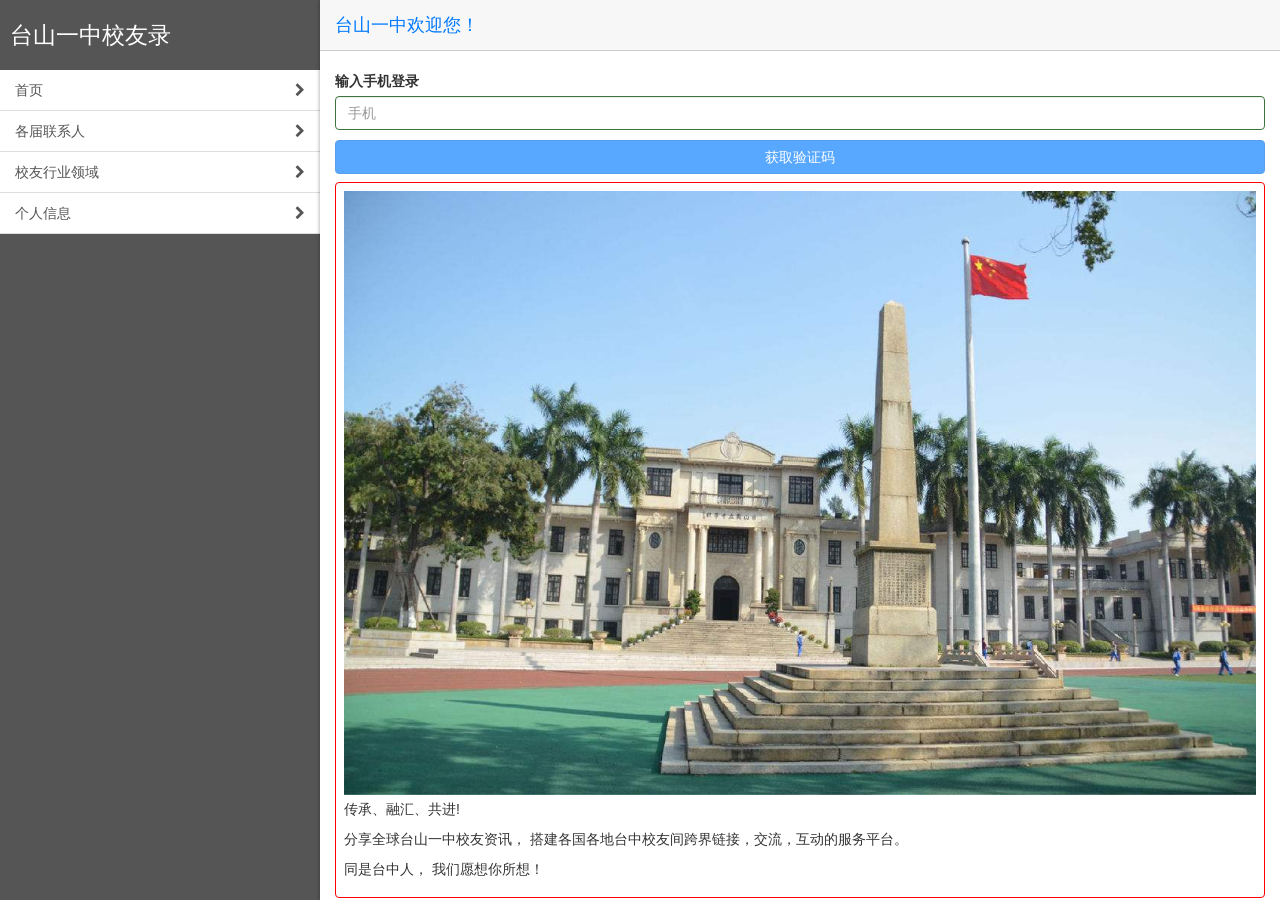
<file: index.html>
<!DOCTYPE html>
<html>
  <head>
    <meta charset="utf-8" />
    <title>诚邀共建台中校友录</title>
    <meta http-equiv="X-UA-Compatible" content="IE=edge,chrome=1" />
    <meta name="apple-mobile-web-app-capable" content="yes" />
    <meta name="viewport" content="user-scalable=no, initial-scale=1.0, maximum-scale=1.0, minimal-ui" />
    <meta name="apple-mobile-web-app-status-bar-style" content="yes" />
    <link rel="shortcut icon" href="./favicon.icon" type="image/x-icon" />
    <link rel="stylesheet" href="./node_modules/mobile-angular-ui/dist/css/mobile-angular-ui-hover.min.css" />
    <link rel="stylesheet" href="./node_modules/mobile-angular-ui/dist/css/mobile-angular-ui-base.min.css" />
    <link rel="stylesheet" href="./node_modules/mobile-angular-ui/dist/css/mobile-angular-ui-desktop.min.css" />
    <link rel="stylesheet" href="./app/app.css" />
    <link rel="stylesheet" href="./app/style.css" />
    
    
    <!-- <script>window.FileAPI = { debug:true ,media: true ,staticPath: '/assets/fileapi/' };</script>
    <script src="/assets/fileapi//FileAPI.min.js"></script> -->


    <!-- <script src="//cdn1.lncld.net/static/js/3.2.1/av-min.js"></script> -->

    <script src="./assets/js/av.js"></script>

    <script src="./assets/js/angular.min.js"></script>
    <script src="./assets/js/angular-route.min.js"></script>
    <script src="./node_modules/mobile-angular-ui/dist/js/mobile-angular-ui.min.js"></script>
    <!-- Required to use $touch, $swipe, $drag and $translate services -->
    <script src="./node_modules/mobile-angular-ui/dist/js/mobile-angular-ui.gestures.min.js"></script>
    <script src="./app/app.js"></script>
    <script src="./app/service/UserService.js"></script>
    <script src="./app/service/HelperService.js"></script>
    <script src="./app/controller/UserController.js"></script>
  </head>

  <body
    ng-app="MobileAngularUiExamples"
    ng-controller="MainController"
    ui-prevent-touchmove-defaults
    >

    <!-- Sidebars -->
    <div ng-include="'app/template/sidebar.html'"
            ui-track-as-search-param="true"
            class="sidebar sidebar-left"></div>

    <div ng-include="'app/template/sidebarRight.html'"
            class="sidebar sidebar-right"></div>

    <div class="app"
         ui-swipe-right="Ui.turnOn('uiSidebarLeft')"
         ui-swipe-left="Ui.turnOff('uiSidebarLeft')">

      <!-- Navbars -->

      <div class="navbar navbar-app navbar-absolute-top">
        <div class="navbar-brand navbar-brand-center" ui-yield-to="title">
          台山一中
        </div>
        <div class="btn-group pull-left">
          <div ui-toggle="uiSidebarLeft" class="btn sidebar-toggle">
            <i class="fa fa-bars"></i> 菜单
          </div>
        </div>
      </div>


      <!-- App Body -->
      <div class="app-body" ng-class="{loading: loading}">
        <div ng-show="loading" class="app-content-loading">
          <i class="fa fa-spinner fa-spin loading-spinner"></i>
        </div>
        <div class="app-content">
          <ng-view></ng-view>
        </div>
      </div>

    </div><!-- ~ .app -->

    <div ui-yield-to="modals"></div>
  </body>

  
</html>
</file>
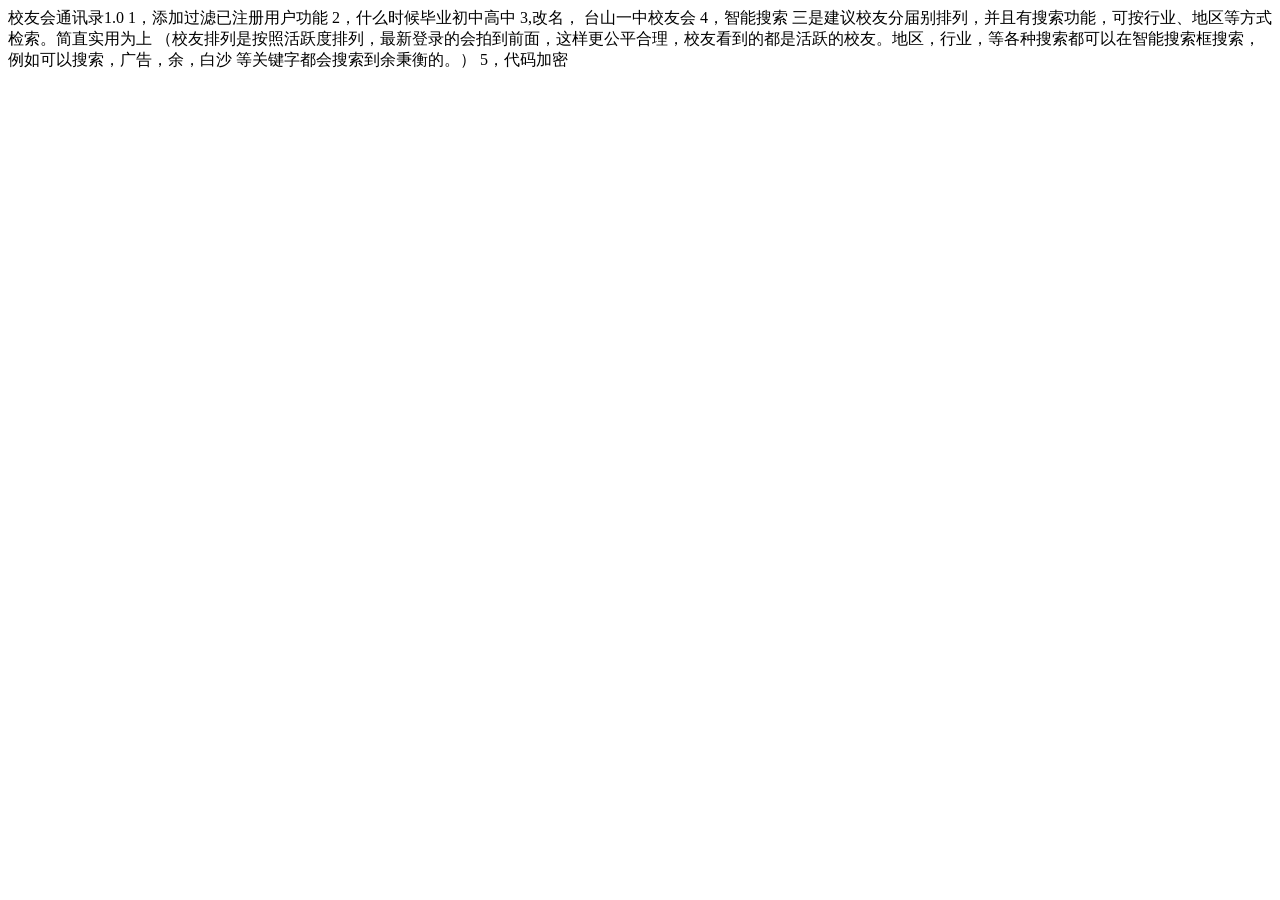
<file: app/readme.html>
<!DOCTYPE html>
<html>
<head>
	<title></title>
</head>
<body>
校友会通讯录1.0
1，添加过滤已注册用户功能
2，什么时候毕业初中高中
3,改名， 台山一中校友会
4，智能搜索

三是建议校友分届别排列，并且有搜索功能，可按行业、地区等方式检索。简直实用为上 （校友排列是按照活跃度排列，最新登录的会拍到前面，这样更公平合理，校友看到的都是活跃的校友。地区，行业，等各种搜索都可以在智能搜索框搜索，例如可以搜索，广告，余，白沙 等关键字都会搜索到余秉衡的。）

5，代码加密
</body>
</html>
</file>
<file: app/app.css>
.list-keywords span.active {
    background: green;
}

.list-keywords span{
  display:inline-block;  
  margin:2px 6px;
  padding:2px;
  background:blue;
  color:#fff;
  cursor: pointer;
}

.earch-year-contact-table{
  width:100%;
  overflow: auto;
}

.earch-year-contact-table{
   border-collapse: collapse;
  border: 1px solid green;
}
.earch-year-contact-table td{
  border: 1px solid green;
  padding:2px
}

#lightbulb {
  font-size: 100px;
  display: block;
  text-align: center;
}

h1 {
  padding: 0;
  margin: 10px 0;
}

.chat-user-avatar {
  font-size: 40px;
  background: #ccc;
  padding: 5px 10px;
}

.feature-icon {
  font-size: 44px;
  padding: 0;
  line-height: 68px;
  width: 72px;
  text-align: center;
  opacity: .8;
  border: 3px solid;
  border-radius: 200px;
  height: 72px;
  margin-bottom: 20px;
}

.feature-icon.fa-gamepad {
  line-height: 60px;
}

.feature-icon.fa-tachometer {
  line-height: 60px;
}

.app-content-loading {
  text-align: center;
  height: 100%;
  width: 100%;
  background: #fff;
  position: relative;
}

.loading-spinner {
  position: absolute;
  font-size: 50px;
  left: 50%;
  top: 50%;
  margin-left: -25px;
  margin-top: -25px;
}

.carousel-example-content {
  position: absolute;
  font-size: 50px;
  line-height: 50px;
  width: 100%;
  text-align: center;
  top: 50%;
  margin-top: -50px;
}


.carousel-item {
  display: block;
  color: #444;
  background: #f4f4f4;
  box-shadow: 0px 0px 3px rgba(0,0,0,0.5);
  -webkit-transition: opacity 0.3s;
  -moz-transition: opacity 0.3s;
  transition: opacity 0.3s;
  opacity: 1;
  -webkit-touch-callout: none;
  -webkit-user-select: none;
  -khtml-user-select: none;
  -moz-user-select: none;
  -ms-user-select: none;
  user-select: none;
}


.carousel {
  padding: 20px;
  overflow: visible;
}

.carousel-inner {
  position: relative;
  overflow: visible;
}

.carousel>.item, .carousel-item {
  top: 0;
  left: 0;
  position: absolute;
  display: block;
  width: 100%;
  height: 100%;
  background-size: cover;
}

.carousel-item {
  -webkit-transition: -webkit-transform 500ms;
  -moz-transition: -moz-transform 500ms;
  transition: transform 500ms;
}

[drag-to-dismiss]{
  transform: translate(0,0); /* NOTE: this is required to prevent mobile webkit issues */
  -webkit-user-drag: none;
  -webkit-touch-callout: none;
  -webkit-user-select: none;
  -khtml-user-select: none;
  -moz-user-select: none;
  -ms-user-select: none;
  user-select: none;
  -webkit-transition: opacity 300ms, -webkit-transform 300ms;
  -moz-transition: opacity 300ms, -moz-transform 300ms;
  transition: opacity 300ms, transform 300ms;
  opacity: 1;
}

.notices-container {
  overflow-x: hidden;
}

.dismiss {
  -webkit-transition: opacity 300ms, -webkit-transform 300ms;
  -moz-transition: opacity 300ms, -moz-transform 300ms;
  transition: opacity 300ms, transform 300ms;
  opacity: 0.5;
}

.dismitted {
  -webkit-transition: opacity 300ms, -webkit-transform 300ms;
  -moz-transition: opacity 300ms, -moz-transform 300ms;
  transition: opacity 300ms, transform 300ms;
  opacity: 0;
}

.list-group-item-home {
  padding: 20px;
}

pre {
  text-align: left !important;
}

input.scrollable-header {
  border-bottom: 3px solid #ccc;
}

.toucharea {width: 100%; height: 100%;}

.touch-mark {
  position: absolute;
  background-color: #ccc;
  width: 30px;
  height: 30px;
  border-radius: 999px;
  margin-top: -15px;
  margin-left: -15px;
  opacity: .5;
  transform: scale(1, 1);
}
</file>
<file: app/style.css>
img{
	max-width: 100%;
}

.text-left{
	text-align: left;
}

.margin-bottom-10{
	margin-bottom: 10px;
}

#touxiang img{
	width:130px;
	height:130px;
}
#user-infos{
	padding: 20px 0 ;
}

.width-bg{
  background:#fff;
}



.class-items{
  position:relative;
  margin-bottom:10px;
}

.class-items .img-bg img{
  width:100%;
}

.class-items .class-infos{
  position:absolute;
  width:100%;
  height:100%;
  color:#fff;
  text-align:left;
  padding: 10px;
  box-sizing:border-box;
  top:0;
  background:rgba(0,0,0,.5);
  
}

.join-btn{
	position: absolute;
	right: 10px;
	bottom: 10px;
}

.user-list.fa-chevron-down{
  position:absolute;
  right:10px;
}

.border{
  border: 1px solid red;
  padding: 8px;
  border-radius: 4px;
}
</file>
<file: node_modules/mobile-angular-ui/dist/css/mobile-angular-ui-base.min.css>
@media (min-width:768px){.col-sm-1,.col-sm-10,.col-sm-11,.col-sm-12,.col-sm-2,.col-sm-3,.col-sm-4,.col-sm-5,.col-sm-6,.col-sm-7,.col-sm-8,.col-sm-9{float:left}.col-sm-12{width:100%}.col-sm-11{width:91.66666667%}.col-sm-10{width:83.33333333%}.col-sm-9{width:75%}.col-sm-8{width:66.66666667%}.col-sm-7{width:58.33333333%}.col-sm-6{width:50%}.col-sm-5{width:41.66666667%}.col-sm-4{width:33.33333333%}.col-sm-3{width:25%}.col-sm-2{width:16.66666667%}.col-sm-1{width:8.33333333%}.col-sm-pull-12{right:100%}.col-sm-pull-11{right:91.66666667%}.col-sm-pull-10{right:83.33333333%}.col-sm-pull-9{right:75%}.col-sm-pull-8{right:66.66666667%}.col-sm-pull-7{right:58.33333333%}.col-sm-pull-6{right:50%}.col-sm-pull-5{right:41.66666667%}.col-sm-pull-4{right:33.33333333%}.col-sm-pull-3{right:25%}.col-sm-pull-2{right:16.66666667%}.col-sm-pull-1{right:8.33333333%}.col-sm-pull-0{right:auto}.col-sm-push-12{left:100%}.col-sm-push-11{left:91.66666667%}.col-sm-push-10{left:83.33333333%}.col-sm-push-9{left:75%}.col-sm-push-8{left:66.66666667%}.col-sm-push-7{left:58.33333333%}.col-sm-push-6{left:50%}.col-sm-push-5{left:41.66666667%}.col-sm-push-4{left:33.33333333%}.col-sm-push-3{left:25%}.col-sm-push-2{left:16.66666667%}.col-sm-push-1{left:8.33333333%}.col-sm-push-0{left:auto}.col-sm-offset-12{margin-left:100%}.col-sm-offset-11{margin-left:91.66666667%}.col-sm-offset-10{margin-left:83.33333333%}.col-sm-offset-9{margin-left:75%}.col-sm-offset-8{margin-left:66.66666667%}.col-sm-offset-7{margin-left:58.33333333%}.col-sm-offset-6{margin-left:50%}.col-sm-offset-5{margin-left:41.66666667%}.col-sm-offset-4{margin-left:33.33333333%}.col-sm-offset-3{margin-left:25%}.col-sm-offset-2{margin-left:16.66666667%}.col-sm-offset-1{margin-left:8.33333333%}.col-sm-offset-0{margin-left:0%}}@media (min-width:480px){.sidebar-left,.sidebar-right{width:440px}.sidebar-left-in .app{-webkit-transform:translate3d(440px,0,0);transform:translate3d(440px,0,0)}.sidebar-right-in .app{-webkit-transform:translate3d(-440px,0,0);transform:translate3d(-440px,0,0)}}@media (min-width:768px){.sidebar-left,.sidebar-right{width:688px}.sidebar-left-in .app{-webkit-transform:translate3d(688px,0,0);transform:translate3d(688px,0,0)}.sidebar-right-in .app{-webkit-transform:translate3d(-688px,0,0);transform:translate3d(-688px,0,0)}}
/*!
 *  Font Awesome 4.6.3 by @davegandy - http://fontawesome.io - @fontawesome
 *  License - http://fontawesome.io/license (Font: SIL OFL 1.1, CSS: MIT License)
 */
@font-face{font-family:'FontAwesome';src:url(../fonts/fontawesome-webfont.eot?v=4.6.3);src:url(../fonts/fontawesome-webfont.eot?#iefix&v=4.6.3) format('embedded-opentype'),url(../fonts/fontawesome-webfont.woff2?v=4.6.3) format('woff2'),url(../fonts/fontawesome-webfont.woff?v=4.6.3) format('woff'),url(../fonts/fontawesome-webfont.ttf?v=4.6.3) format('truetype'),url(../fonts/fontawesome-webfont.svg?v=4.6.3#fontawesomeregular) format('svg');font-weight:400;font-style:normal}.fa{display:inline-block;font:14px/1 FontAwesome;font-size:inherit;text-rendering:auto;-webkit-font-smoothing:antialiased;-moz-osx-font-smoothing:grayscale}.fa-lg{font-size:1.33333333em;line-height:.75em;vertical-align:-15%}.fa-2x{font-size:2em}.fa-3x{font-size:3em}.fa-4x{font-size:4em}.fa-5x{font-size:5em}.fa-fw{width:1.28571429em;text-align:center}.fa-ul{padding-left:0;margin-left:2.14285714em;list-style-type:none}.fa-ul>li{position:relative}.fa-li{position:absolute;left:-2.14285714em;width:2.14285714em;top:.14285714em;text-align:center}.fa-li.fa-lg{left:-1.85714286em}.fa-border{padding:.2em .25em .15em;border:solid .08em #eee;border-radius:.1em}.fa-pull-left{float:left}.fa-pull-right,.pull-right{float:right}.fa.fa-pull-left{margin-right:.3em}.fa.fa-pull-right{margin-left:.3em}.pull-left{float:left}.fa.pull-left{margin-right:.3em}.fa.pull-right{margin-left:.3em}.fa-spin{-webkit-animation:fa-spin 2s infinite linear;animation:fa-spin 2s infinite linear}.fa-pulse{-webkit-animation:fa-spin 1s infinite steps(8);animation:fa-spin 1s infinite steps(8)}@-webkit-keyframes fa-spin{0%{-webkit-transform:rotate(0deg);transform:rotate(0deg)}to{-webkit-transform:rotate(359deg);transform:rotate(359deg)}}@keyframes fa-spin{0%{-webkit-transform:rotate(0deg);transform:rotate(0deg)}to{-webkit-transform:rotate(359deg);transform:rotate(359deg)}}.fa-rotate-90{-ms-filter:"progid:DXImageTransform.Microsoft.BasicImage(rotation=1)";-webkit-transform:rotate(90deg);-ms-transform:rotate(90deg);transform:rotate(90deg)}.fa-rotate-180{-ms-filter:"progid:DXImageTransform.Microsoft.BasicImage(rotation=2)";-webkit-transform:rotate(180deg);-ms-transform:rotate(180deg);transform:rotate(180deg)}.fa-rotate-270{-ms-filter:"progid:DXImageTransform.Microsoft.BasicImage(rotation=3)";-webkit-transform:rotate(270deg);-ms-transform:rotate(270deg);transform:rotate(270deg)}.fa-flip-horizontal{-ms-filter:"progid:DXImageTransform.Microsoft.BasicImage(rotation=0, mirror=1)";-webkit-transform:scale(-1,1);-ms-transform:scale(-1,1);transform:scale(-1,1)}.fa-flip-vertical{-ms-filter:"progid:DXImageTransform.Microsoft.BasicImage(rotation=2, mirror=1)";-webkit-transform:scale(1,-1);-ms-transform:scale(1,-1);transform:scale(1,-1)}:root .fa-flip-horizontal,:root .fa-flip-vertical,:root .fa-rotate-180,:root .fa-rotate-270,:root .fa-rotate-90{filter:none}.fa-stack{position:relative;display:inline-block;width:2em;height:2em;line-height:2em;vertical-align:middle}.fa-stack-1x,.fa-stack-2x{position:absolute;left:0;width:100%;text-align:center}.fa-stack-1x{line-height:inherit}.fa-stack-2x{font-size:2em}.fa-inverse{color:#fff}.fa-glass:before{content:"\f000"}.fa-music:before{content:"\f001"}.fa-search:before{content:"\f002"}.fa-envelope-o:before{content:"\f003"}.fa-heart:before{content:"\f004"}.fa-star:before{content:"\f005"}.fa-star-o:before{content:"\f006"}.fa-user:before{content:"\f007"}.fa-film:before{content:"\f008"}.fa-th-large:before{content:"\f009"}.fa-th:before{content:"\f00a"}.fa-th-list:before{content:"\f00b"}.fa-check:before{content:"\f00c"}.fa-close:before,.fa-remove:before,.fa-times:before{content:"\f00d"}.fa-search-plus:before{content:"\f00e"}.fa-search-minus:before{content:"\f010"}.fa-power-off:before{content:"\f011"}.fa-signal:before{content:"\f012"}.fa-cog:before,.fa-gear:before{content:"\f013"}.fa-trash-o:before{content:"\f014"}.fa-home:before{content:"\f015"}.fa-file-o:before{content:"\f016"}.fa-clock-o:before{content:"\f017"}.fa-road:before{content:"\f018"}.fa-download:before{content:"\f019"}.fa-arrow-circle-o-down:before{content:"\f01a"}.fa-arrow-circle-o-up:before{content:"\f01b"}.fa-inbox:before{content:"\f01c"}.fa-play-circle-o:before{content:"\f01d"}.fa-repeat:before,.fa-rotate-right:before{content:"\f01e"}.fa-refresh:before{content:"\f021"}.fa-list-alt:before{content:"\f022"}.fa-lock:before{content:"\f023"}.fa-flag:before{content:"\f024"}.fa-headphones:before{content:"\f025"}.fa-volume-off:before{content:"\f026"}.fa-volume-down:before{content:"\f027"}.fa-volume-up:before{content:"\f028"}.fa-qrcode:before{content:"\f029"}.fa-barcode:before{content:"\f02a"}.fa-tag:before{content:"\f02b"}.fa-tags:before{content:"\f02c"}.fa-book:before{content:"\f02d"}.fa-bookmark:before{content:"\f02e"}.fa-print:before{content:"\f02f"}.fa-camera:before{content:"\f030"}.fa-font:before{content:"\f031"}.fa-bold:before{content:"\f032"}.fa-italic:before{content:"\f033"}.fa-text-height:before{content:"\f034"}.fa-text-width:before{content:"\f035"}.fa-align-left:before{content:"\f036"}.fa-align-center:before{content:"\f037"}.fa-align-right:before{content:"\f038"}.fa-align-justify:before{content:"\f039"}.fa-list:before{content:"\f03a"}.fa-dedent:before,.fa-outdent:before{content:"\f03b"}.fa-indent:before{content:"\f03c"}.fa-video-camera:before{content:"\f03d"}.fa-image:before,.fa-photo:before,.fa-picture-o:before{content:"\f03e"}.fa-pencil:before{content:"\f040"}.fa-map-marker:before{content:"\f041"}.fa-adjust:before{content:"\f042"}.fa-tint:before{content:"\f043"}.fa-edit:before,.fa-pencil-square-o:before{content:"\f044"}.fa-share-square-o:before{content:"\f045"}.fa-check-square-o:before{content:"\f046"}.fa-arrows:before{content:"\f047"}.fa-step-backward:before{content:"\f048"}.fa-fast-backward:before{content:"\f049"}.fa-backward:before{content:"\f04a"}.fa-play:before{content:"\f04b"}.fa-pause:before{content:"\f04c"}.fa-stop:before{content:"\f04d"}.fa-forward:before{content:"\f04e"}.fa-fast-forward:before{content:"\f050"}.fa-step-forward:before{content:"\f051"}.fa-eject:before{content:"\f052"}.fa-chevron-left:before{content:"\f053"}.fa-chevron-right:before{content:"\f054"}.fa-plus-circle:before{content:"\f055"}.fa-minus-circle:before{content:"\f056"}.fa-times-circle:before{content:"\f057"}.fa-check-circle:before{content:"\f058"}.fa-question-circle:before{content:"\f059"}.fa-info-circle:before{content:"\f05a"}.fa-crosshairs:before{content:"\f05b"}.fa-times-circle-o:before{content:"\f05c"}.fa-check-circle-o:before{content:"\f05d"}.fa-ban:before{content:"\f05e"}.fa-arrow-left:before{content:"\f060"}.fa-arrow-right:before{content:"\f061"}.fa-arrow-up:before{content:"\f062"}.fa-arrow-down:before{content:"\f063"}.fa-mail-forward:before,.fa-share:before{content:"\f064"}.fa-expand:before{content:"\f065"}.fa-compress:before{content:"\f066"}.fa-plus:before{content:"\f067"}.fa-minus:before{content:"\f068"}.fa-asterisk:before{content:"\f069"}.fa-exclamation-circle:before{content:"\f06a"}.fa-gift:before{content:"\f06b"}.fa-leaf:before{content:"\f06c"}.fa-fire:before{content:"\f06d"}.fa-eye:before{content:"\f06e"}.fa-eye-slash:before{content:"\f070"}.fa-exclamation-triangle:before,.fa-warning:before{content:"\f071"}.fa-plane:before{content:"\f072"}.fa-calendar:before{content:"\f073"}.fa-random:before{content:"\f074"}.fa-comment:before{content:"\f075"}.fa-magnet:before{content:"\f076"}.fa-chevron-up:before{content:"\f077"}.fa-chevron-down:before{content:"\f078"}.fa-retweet:before{content:"\f079"}.fa-shopping-cart:before{content:"\f07a"}.fa-folder:before{content:"\f07b"}.fa-folder-open:before{content:"\f07c"}.fa-arrows-v:before{content:"\f07d"}.fa-arrows-h:before{content:"\f07e"}.fa-bar-chart-o:before,.fa-bar-chart:before{content:"\f080"}.fa-twitter-square:before{content:"\f081"}.fa-facebook-square:before{content:"\f082"}.fa-camera-retro:before{content:"\f083"}.fa-key:before{content:"\f084"}.fa-cogs:before,.fa-gears:before{content:"\f085"}.fa-comments:before{content:"\f086"}.fa-thumbs-o-up:before{content:"\f087"}.fa-thumbs-o-down:before{content:"\f088"}.fa-star-half:before{content:"\f089"}.fa-heart-o:before{content:"\f08a"}.fa-sign-out:before{content:"\f08b"}.fa-linkedin-square:before{content:"\f08c"}.fa-thumb-tack:before{content:"\f08d"}.fa-external-link:before{content:"\f08e"}.fa-sign-in:before{content:"\f090"}.fa-trophy:before{content:"\f091"}.fa-github-square:before{content:"\f092"}.fa-upload:before{content:"\f093"}.fa-lemon-o:before{content:"\f094"}.fa-phone:before{content:"\f095"}.fa-square-o:before{content:"\f096"}.fa-bookmark-o:before{content:"\f097"}.fa-phone-square:before{content:"\f098"}.fa-twitter:before{content:"\f099"}.fa-facebook-f:before,.fa-facebook:before{content:"\f09a"}.fa-github:before{content:"\f09b"}.fa-unlock:before{content:"\f09c"}.fa-credit-card:before{content:"\f09d"}.fa-feed:before,.fa-rss:before{content:"\f09e"}.fa-hdd-o:before{content:"\f0a0"}.fa-bullhorn:before{content:"\f0a1"}.fa-bell:before{content:"\f0f3"}.fa-certificate:before{content:"\f0a3"}.fa-hand-o-right:before{content:"\f0a4"}.fa-hand-o-left:before{content:"\f0a5"}.fa-hand-o-up:before{content:"\f0a6"}.fa-hand-o-down:before{content:"\f0a7"}.fa-arrow-circle-left:before{content:"\f0a8"}.fa-arrow-circle-right:before{content:"\f0a9"}.fa-arrow-circle-up:before{content:"\f0aa"}.fa-arrow-circle-down:before{content:"\f0ab"}.fa-globe:before{content:"\f0ac"}.fa-wrench:before{content:"\f0ad"}.fa-tasks:before{content:"\f0ae"}.fa-filter:before{content:"\f0b0"}.fa-briefcase:before{content:"\f0b1"}.fa-arrows-alt:before{content:"\f0b2"}.fa-group:before,.fa-users:before{content:"\f0c0"}.fa-chain:before,.fa-link:before{content:"\f0c1"}.fa-cloud:before{content:"\f0c2"}.fa-flask:before{content:"\f0c3"}.fa-cut:before,.fa-scissors:before{content:"\f0c4"}.fa-copy:before,.fa-files-o:before{content:"\f0c5"}.fa-paperclip:before{content:"\f0c6"}.fa-floppy-o:before,.fa-save:before{content:"\f0c7"}.fa-square:before{content:"\f0c8"}.fa-bars:before,.fa-navicon:before,.fa-reorder:before{content:"\f0c9"}.fa-list-ul:before{content:"\f0ca"}.fa-list-ol:before{content:"\f0cb"}.fa-strikethrough:before{content:"\f0cc"}.fa-underline:before{content:"\f0cd"}.fa-table:before{content:"\f0ce"}.fa-magic:before{content:"\f0d0"}.fa-truck:before{content:"\f0d1"}.fa-pinterest:before{content:"\f0d2"}.fa-pinterest-square:before{content:"\f0d3"}.fa-google-plus-square:before{content:"\f0d4"}.fa-google-plus:before{content:"\f0d5"}.fa-money:before{content:"\f0d6"}.fa-caret-down:before{content:"\f0d7"}.fa-caret-up:before{content:"\f0d8"}.fa-caret-left:before{content:"\f0d9"}.fa-caret-right:before{content:"\f0da"}.fa-columns:before{content:"\f0db"}.fa-sort:before,.fa-unsorted:before{content:"\f0dc"}.fa-sort-desc:before,.fa-sort-down:before{content:"\f0dd"}.fa-sort-asc:before,.fa-sort-up:before{content:"\f0de"}.fa-envelope:before{content:"\f0e0"}.fa-linkedin:before{content:"\f0e1"}.fa-rotate-left:before,.fa-undo:before{content:"\f0e2"}.fa-gavel:before,.fa-legal:before{content:"\f0e3"}.fa-dashboard:before,.fa-tachometer:before{content:"\f0e4"}.fa-comment-o:before{content:"\f0e5"}.fa-comments-o:before{content:"\f0e6"}.fa-bolt:before,.fa-flash:before{content:"\f0e7"}.fa-sitemap:before{content:"\f0e8"}.fa-umbrella:before{content:"\f0e9"}.fa-clipboard:before,.fa-paste:before{content:"\f0ea"}.fa-lightbulb-o:before{content:"\f0eb"}.fa-exchange:before{content:"\f0ec"}.fa-cloud-download:before{content:"\f0ed"}.fa-cloud-upload:before{content:"\f0ee"}.fa-user-md:before{content:"\f0f0"}.fa-stethoscope:before{content:"\f0f1"}.fa-suitcase:before{content:"\f0f2"}.fa-bell-o:before{content:"\f0a2"}.fa-coffee:before{content:"\f0f4"}.fa-cutlery:before{content:"\f0f5"}.fa-file-text-o:before{content:"\f0f6"}.fa-building-o:before{content:"\f0f7"}.fa-hospital-o:before{content:"\f0f8"}.fa-ambulance:before{content:"\f0f9"}.fa-medkit:before{content:"\f0fa"}.fa-fighter-jet:before{content:"\f0fb"}.fa-beer:before{content:"\f0fc"}.fa-h-square:before{content:"\f0fd"}.fa-plus-square:before{content:"\f0fe"}.fa-angle-double-left:before{content:"\f100"}.fa-angle-double-right:before{content:"\f101"}.fa-angle-double-up:before{content:"\f102"}.fa-angle-double-down:before{content:"\f103"}.fa-angle-left:before{content:"\f104"}.fa-angle-right:before{content:"\f105"}.fa-angle-up:before{content:"\f106"}.fa-angle-down:before{content:"\f107"}.fa-desktop:before{content:"\f108"}.fa-laptop:before{content:"\f109"}.fa-tablet:before{content:"\f10a"}.fa-mobile-phone:before,.fa-mobile:before{content:"\f10b"}.fa-circle-o:before{content:"\f10c"}.fa-quote-left:before{content:"\f10d"}.fa-quote-right:before{content:"\f10e"}.fa-spinner:before{content:"\f110"}.fa-circle:before{content:"\f111"}.fa-mail-reply:before,.fa-reply:before{content:"\f112"}.fa-github-alt:before{content:"\f113"}.fa-folder-o:before{content:"\f114"}.fa-folder-open-o:before{content:"\f115"}.fa-smile-o:before{content:"\f118"}.fa-frown-o:before{content:"\f119"}.fa-meh-o:before{content:"\f11a"}.fa-gamepad:before{content:"\f11b"}.fa-keyboard-o:before{content:"\f11c"}.fa-flag-o:before{content:"\f11d"}.fa-flag-checkered:before{content:"\f11e"}.fa-terminal:before{content:"\f120"}.fa-code:before{content:"\f121"}.fa-mail-reply-all:before,.fa-reply-all:before{content:"\f122"}.fa-star-half-empty:before,.fa-star-half-full:before,.fa-star-half-o:before{content:"\f123"}.fa-location-arrow:before{content:"\f124"}.fa-crop:before{content:"\f125"}.fa-code-fork:before{content:"\f126"}.fa-chain-broken:before,.fa-unlink:before{content:"\f127"}.fa-question:before{content:"\f128"}.fa-info:before{content:"\f129"}.fa-exclamation:before{content:"\f12a"}.fa-superscript:before{content:"\f12b"}.fa-subscript:before{content:"\f12c"}.fa-eraser:before{content:"\f12d"}.fa-puzzle-piece:before{content:"\f12e"}.fa-microphone:before{content:"\f130"}.fa-microphone-slash:before{content:"\f131"}.fa-shield:before{content:"\f132"}.fa-calendar-o:before{content:"\f133"}.fa-fire-extinguisher:before{content:"\f134"}.fa-rocket:before{content:"\f135"}.fa-maxcdn:before{content:"\f136"}.fa-chevron-circle-left:before{content:"\f137"}.fa-chevron-circle-right:before{content:"\f138"}.fa-chevron-circle-up:before{content:"\f139"}.fa-chevron-circle-down:before{content:"\f13a"}.fa-html5:before{content:"\f13b"}.fa-css3:before{content:"\f13c"}.fa-anchor:before{content:"\f13d"}.fa-unlock-alt:before{content:"\f13e"}.fa-bullseye:before{content:"\f140"}.fa-ellipsis-h:before{content:"\f141"}.fa-ellipsis-v:before{content:"\f142"}.fa-rss-square:before{content:"\f143"}.fa-play-circle:before{content:"\f144"}.fa-ticket:before{content:"\f145"}.fa-minus-square:before{content:"\f146"}.fa-minus-square-o:before{content:"\f147"}.fa-level-up:before{content:"\f148"}.fa-level-down:before{content:"\f149"}.fa-check-square:before{content:"\f14a"}.fa-pencil-square:before{content:"\f14b"}.fa-external-link-square:before{content:"\f14c"}.fa-share-square:before{content:"\f14d"}.fa-compass:before{content:"\f14e"}.fa-caret-square-o-down:before,.fa-toggle-down:before{content:"\f150"}.fa-caret-square-o-up:before,.fa-toggle-up:before{content:"\f151"}.fa-caret-square-o-right:before,.fa-toggle-right:before{content:"\f152"}.fa-eur:before,.fa-euro:before{content:"\f153"}.fa-gbp:before{content:"\f154"}.fa-dollar:before,.fa-usd:before{content:"\f155"}.fa-inr:before,.fa-rupee:before{content:"\f156"}.fa-cny:before,.fa-jpy:before,.fa-rmb:before,.fa-yen:before{content:"\f157"}.fa-rouble:before,.fa-rub:before,.fa-ruble:before{content:"\f158"}.fa-krw:before,.fa-won:before{content:"\f159"}.fa-bitcoin:before,.fa-btc:before{content:"\f15a"}.fa-file:before{content:"\f15b"}.fa-file-text:before{content:"\f15c"}.fa-sort-alpha-asc:before{content:"\f15d"}.fa-sort-alpha-desc:before{content:"\f15e"}.fa-sort-amount-asc:before{content:"\f160"}.fa-sort-amount-desc:before{content:"\f161"}.fa-sort-numeric-asc:before{content:"\f162"}.fa-sort-numeric-desc:before{content:"\f163"}.fa-thumbs-up:before{content:"\f164"}.fa-thumbs-down:before{content:"\f165"}.fa-youtube-square:before{content:"\f166"}.fa-youtube:before{content:"\f167"}.fa-xing:before{content:"\f168"}.fa-xing-square:before{content:"\f169"}.fa-youtube-play:before{content:"\f16a"}.fa-dropbox:before{content:"\f16b"}.fa-stack-overflow:before{content:"\f16c"}.fa-instagram:before{content:"\f16d"}.fa-flickr:before{content:"\f16e"}.fa-adn:before{content:"\f170"}.fa-bitbucket:before{content:"\f171"}.fa-bitbucket-square:before{content:"\f172"}.fa-tumblr:before{content:"\f173"}.fa-tumblr-square:before{content:"\f174"}.fa-long-arrow-down:before{content:"\f175"}.fa-long-arrow-up:before{content:"\f176"}.fa-long-arrow-left:before{content:"\f177"}.fa-long-arrow-right:before{content:"\f178"}.fa-apple:before{content:"\f179"}.fa-windows:before{content:"\f17a"}.fa-android:before{content:"\f17b"}.fa-linux:before{content:"\f17c"}.fa-dribbble:before{content:"\f17d"}.fa-skype:before{content:"\f17e"}.fa-foursquare:before{content:"\f180"}.fa-trello:before{content:"\f181"}.fa-female:before{content:"\f182"}.fa-male:before{content:"\f183"}.fa-gittip:before,.fa-gratipay:before{content:"\f184"}.fa-sun-o:before{content:"\f185"}.fa-moon-o:before{content:"\f186"}.fa-archive:before{content:"\f187"}.fa-bug:before{content:"\f188"}.fa-vk:before{content:"\f189"}.fa-weibo:before{content:"\f18a"}.fa-renren:before{content:"\f18b"}.fa-pagelines:before{content:"\f18c"}.fa-stack-exchange:before{content:"\f18d"}.fa-arrow-circle-o-right:before{content:"\f18e"}.fa-arrow-circle-o-left:before{content:"\f190"}.fa-caret-square-o-left:before,.fa-toggle-left:before{content:"\f191"}.fa-dot-circle-o:before{content:"\f192"}.fa-wheelchair:before{content:"\f193"}.fa-vimeo-square:before{content:"\f194"}.fa-try:before,.fa-turkish-lira:before{content:"\f195"}.fa-plus-square-o:before{content:"\f196"}.fa-space-shuttle:before{content:"\f197"}.fa-slack:before{content:"\f198"}.fa-envelope-square:before{content:"\f199"}.fa-wordpress:before{content:"\f19a"}.fa-openid:before{content:"\f19b"}.fa-bank:before,.fa-institution:before,.fa-university:before{content:"\f19c"}.fa-graduation-cap:before,.fa-mortar-board:before{content:"\f19d"}.fa-yahoo:before{content:"\f19e"}.fa-google:before{content:"\f1a0"}.fa-reddit:before{content:"\f1a1"}.fa-reddit-square:before{content:"\f1a2"}.fa-stumbleupon-circle:before{content:"\f1a3"}.fa-stumbleupon:before{content:"\f1a4"}.fa-delicious:before{content:"\f1a5"}.fa-digg:before{content:"\f1a6"}.fa-pied-piper-pp:before{content:"\f1a7"}.fa-pied-piper-alt:before{content:"\f1a8"}.fa-drupal:before{content:"\f1a9"}.fa-joomla:before{content:"\f1aa"}.fa-language:before{content:"\f1ab"}.fa-fax:before{content:"\f1ac"}.fa-building:before{content:"\f1ad"}.fa-child:before{content:"\f1ae"}.fa-paw:before{content:"\f1b0"}.fa-spoon:before{content:"\f1b1"}.fa-cube:before{content:"\f1b2"}.fa-cubes:before{content:"\f1b3"}.fa-behance:before{content:"\f1b4"}.fa-behance-square:before{content:"\f1b5"}.fa-steam:before{content:"\f1b6"}.fa-steam-square:before{content:"\f1b7"}.fa-recycle:before{content:"\f1b8"}.fa-automobile:before,.fa-car:before{content:"\f1b9"}.fa-cab:before,.fa-taxi:before{content:"\f1ba"}.fa-tree:before{content:"\f1bb"}.fa-spotify:before{content:"\f1bc"}.fa-deviantart:before{content:"\f1bd"}.fa-soundcloud:before{content:"\f1be"}.fa-database:before{content:"\f1c0"}.fa-file-pdf-o:before{content:"\f1c1"}.fa-file-word-o:before{content:"\f1c2"}.fa-file-excel-o:before{content:"\f1c3"}.fa-file-powerpoint-o:before{content:"\f1c4"}.fa-file-image-o:before,.fa-file-photo-o:before,.fa-file-picture-o:before{content:"\f1c5"}.fa-file-archive-o:before,.fa-file-zip-o:before{content:"\f1c6"}.fa-file-audio-o:before,.fa-file-sound-o:before{content:"\f1c7"}.fa-file-movie-o:before,.fa-file-video-o:before{content:"\f1c8"}.fa-file-code-o:before{content:"\f1c9"}.fa-vine:before{content:"\f1ca"}.fa-codepen:before{content:"\f1cb"}.fa-jsfiddle:before{content:"\f1cc"}.fa-life-bouy:before,.fa-life-buoy:before,.fa-life-ring:before,.fa-life-saver:before,.fa-support:before{content:"\f1cd"}.fa-circle-o-notch:before{content:"\f1ce"}.fa-ra:before,.fa-rebel:before,.fa-resistance:before{content:"\f1d0"}.fa-empire:before,.fa-ge:before{content:"\f1d1"}.fa-git-square:before{content:"\f1d2"}.fa-git:before{content:"\f1d3"}.fa-hacker-news:before,.fa-y-combinator-square:before,.fa-yc-square:before{content:"\f1d4"}.fa-tencent-weibo:before{content:"\f1d5"}.fa-qq:before{content:"\f1d6"}.fa-wechat:before,.fa-weixin:before{content:"\f1d7"}.fa-paper-plane:before,.fa-send:before{content:"\f1d8"}.fa-paper-plane-o:before,.fa-send-o:before{content:"\f1d9"}.fa-history:before{content:"\f1da"}.fa-circle-thin:before{content:"\f1db"}.fa-header:before{content:"\f1dc"}.fa-paragraph:before{content:"\f1dd"}.fa-sliders:before{content:"\f1de"}.fa-share-alt:before{content:"\f1e0"}.fa-share-alt-square:before{content:"\f1e1"}.fa-bomb:before{content:"\f1e2"}.fa-futbol-o:before,.fa-soccer-ball-o:before{content:"\f1e3"}.fa-tty:before{content:"\f1e4"}.fa-binoculars:before{content:"\f1e5"}.fa-plug:before{content:"\f1e6"}.fa-slideshare:before{content:"\f1e7"}.fa-twitch:before{content:"\f1e8"}.fa-yelp:before{content:"\f1e9"}.fa-newspaper-o:before{content:"\f1ea"}.fa-wifi:before{content:"\f1eb"}.fa-calculator:before{content:"\f1ec"}.fa-paypal:before{content:"\f1ed"}.fa-google-wallet:before{content:"\f1ee"}.fa-cc-visa:before{content:"\f1f0"}.fa-cc-mastercard:before{content:"\f1f1"}.fa-cc-discover:before{content:"\f1f2"}.fa-cc-amex:before{content:"\f1f3"}.fa-cc-paypal:before{content:"\f1f4"}.fa-cc-stripe:before{content:"\f1f5"}.fa-bell-slash:before{content:"\f1f6"}.fa-bell-slash-o:before{content:"\f1f7"}.fa-trash:before{content:"\f1f8"}.fa-copyright:before{content:"\f1f9"}.fa-at:before{content:"\f1fa"}.fa-eyedropper:before{content:"\f1fb"}.fa-paint-brush:before{content:"\f1fc"}.fa-birthday-cake:before{content:"\f1fd"}.fa-area-chart:before{content:"\f1fe"}.fa-pie-chart:before{content:"\f200"}.fa-line-chart:before{content:"\f201"}.fa-lastfm:before{content:"\f202"}.fa-lastfm-square:before{content:"\f203"}.fa-toggle-off:before{content:"\f204"}.fa-toggle-on:before{content:"\f205"}.fa-bicycle:before{content:"\f206"}.fa-bus:before{content:"\f207"}.fa-ioxhost:before{content:"\f208"}.fa-angellist:before{content:"\f209"}.fa-cc:before{content:"\f20a"}.fa-ils:before,.fa-shekel:before,.fa-sheqel:before{content:"\f20b"}.fa-meanpath:before{content:"\f20c"}.fa-buysellads:before{content:"\f20d"}.fa-connectdevelop:before{content:"\f20e"}.fa-dashcube:before{content:"\f210"}.fa-forumbee:before{content:"\f211"}.fa-leanpub:before{content:"\f212"}.fa-sellsy:before{content:"\f213"}.fa-shirtsinbulk:before{content:"\f214"}.fa-simplybuilt:before{content:"\f215"}.fa-skyatlas:before{content:"\f216"}.fa-cart-plus:before{content:"\f217"}.fa-cart-arrow-down:before{content:"\f218"}.fa-diamond:before{content:"\f219"}.fa-ship:before{content:"\f21a"}.fa-user-secret:before{content:"\f21b"}.fa-motorcycle:before{content:"\f21c"}.fa-street-view:before{content:"\f21d"}.fa-heartbeat:before{content:"\f21e"}.fa-venus:before{content:"\f221"}.fa-mars:before{content:"\f222"}.fa-mercury:before{content:"\f223"}.fa-intersex:before,.fa-transgender:before{content:"\f224"}.fa-transgender-alt:before{content:"\f225"}.fa-venus-double:before{content:"\f226"}.fa-mars-double:before{content:"\f227"}.fa-venus-mars:before{content:"\f228"}.fa-mars-stroke:before{content:"\f229"}.fa-mars-stroke-v:before{content:"\f22a"}.fa-mars-stroke-h:before{content:"\f22b"}.fa-neuter:before{content:"\f22c"}.fa-genderless:before{content:"\f22d"}.fa-facebook-official:before{content:"\f230"}.fa-pinterest-p:before{content:"\f231"}.fa-whatsapp:before{content:"\f232"}.fa-server:before{content:"\f233"}.fa-user-plus:before{content:"\f234"}.fa-user-times:before{content:"\f235"}.fa-bed:before,.fa-hotel:before{content:"\f236"}.fa-viacoin:before{content:"\f237"}.fa-train:before{content:"\f238"}.fa-subway:before{content:"\f239"}.fa-medium:before{content:"\f23a"}.fa-y-combinator:before,.fa-yc:before{content:"\f23b"}.fa-optin-monster:before{content:"\f23c"}.fa-opencart:before{content:"\f23d"}.fa-expeditedssl:before{content:"\f23e"}.fa-battery-4:before,.fa-battery-full:before{content:"\f240"}.fa-battery-3:before,.fa-battery-three-quarters:before{content:"\f241"}.fa-battery-2:before,.fa-battery-half:before{content:"\f242"}.fa-battery-1:before,.fa-battery-quarter:before{content:"\f243"}.fa-battery-0:before,.fa-battery-empty:before{content:"\f244"}.fa-mouse-pointer:before{content:"\f245"}.fa-i-cursor:before{content:"\f246"}.fa-object-group:before{content:"\f247"}.fa-object-ungroup:before{content:"\f248"}.fa-sticky-note:before{content:"\f249"}.fa-sticky-note-o:before{content:"\f24a"}.fa-cc-jcb:before{content:"\f24b"}.fa-cc-diners-club:before{content:"\f24c"}.fa-clone:before{content:"\f24d"}.fa-balance-scale:before{content:"\f24e"}.fa-hourglass-o:before{content:"\f250"}.fa-hourglass-1:before,.fa-hourglass-start:before{content:"\f251"}.fa-hourglass-2:before,.fa-hourglass-half:before{content:"\f252"}.fa-hourglass-3:before,.fa-hourglass-end:before{content:"\f253"}.fa-hourglass:before{content:"\f254"}.fa-hand-grab-o:before,.fa-hand-rock-o:before{content:"\f255"}.fa-hand-paper-o:before,.fa-hand-stop-o:before{content:"\f256"}.fa-hand-scissors-o:before{content:"\f257"}.fa-hand-lizard-o:before{content:"\f258"}.fa-hand-spock-o:before{content:"\f259"}.fa-hand-pointer-o:before{content:"\f25a"}.fa-hand-peace-o:before{content:"\f25b"}.fa-trademark:before{content:"\f25c"}.fa-registered:before{content:"\f25d"}.fa-creative-commons:before{content:"\f25e"}.fa-gg:before{content:"\f260"}.fa-gg-circle:before{content:"\f261"}.fa-tripadvisor:before{content:"\f262"}.fa-odnoklassniki:before{content:"\f263"}.fa-odnoklassniki-square:before{content:"\f264"}.fa-get-pocket:before{content:"\f265"}.fa-wikipedia-w:before{content:"\f266"}.fa-safari:before{content:"\f267"}.fa-chrome:before{content:"\f268"}.fa-firefox:before{content:"\f269"}.fa-opera:before{content:"\f26a"}.fa-internet-explorer:before{content:"\f26b"}.fa-television:before,.fa-tv:before{content:"\f26c"}.fa-contao:before{content:"\f26d"}.fa-500px:before{content:"\f26e"}.fa-amazon:before{content:"\f270"}.fa-calendar-plus-o:before{content:"\f271"}.fa-calendar-minus-o:before{content:"\f272"}.fa-calendar-times-o:before{content:"\f273"}.fa-calendar-check-o:before{content:"\f274"}.fa-industry:before{content:"\f275"}.fa-map-pin:before{content:"\f276"}.fa-map-signs:before{content:"\f277"}.fa-map-o:before{content:"\f278"}.fa-map:before{content:"\f279"}.fa-commenting:before{content:"\f27a"}.fa-commenting-o:before{content:"\f27b"}.fa-houzz:before{content:"\f27c"}.fa-vimeo:before{content:"\f27d"}.fa-black-tie:before{content:"\f27e"}.fa-fonticons:before{content:"\f280"}.fa-reddit-alien:before{content:"\f281"}.fa-edge:before{content:"\f282"}.fa-credit-card-alt:before{content:"\f283"}.fa-codiepie:before{content:"\f284"}.fa-modx:before{content:"\f285"}.fa-fort-awesome:before{content:"\f286"}.fa-usb:before{content:"\f287"}.fa-product-hunt:before{content:"\f288"}.fa-mixcloud:before{content:"\f289"}.fa-scribd:before{content:"\f28a"}.fa-pause-circle:before{content:"\f28b"}.fa-pause-circle-o:before{content:"\f28c"}.fa-stop-circle:before{content:"\f28d"}.fa-stop-circle-o:before{content:"\f28e"}.fa-shopping-bag:before{content:"\f290"}.fa-shopping-basket:before{content:"\f291"}.fa-hashtag:before{content:"\f292"}.fa-bluetooth:before{content:"\f293"}.fa-bluetooth-b:before{content:"\f294"}.fa-percent:before{content:"\f295"}.fa-gitlab:before{content:"\f296"}.fa-wpbeginner:before{content:"\f297"}.fa-wpforms:before{content:"\f298"}.fa-envira:before{content:"\f299"}.fa-universal-access:before{content:"\f29a"}.fa-wheelchair-alt:before{content:"\f29b"}.fa-question-circle-o:before{content:"\f29c"}.fa-blind:before{content:"\f29d"}.fa-audio-description:before{content:"\f29e"}.fa-volume-control-phone:before{content:"\f2a0"}.fa-braille:before{content:"\f2a1"}.fa-assistive-listening-systems:before{content:"\f2a2"}.fa-american-sign-language-interpreting:before,.fa-asl-interpreting:before{content:"\f2a3"}.fa-deaf:before,.fa-deafness:before,.fa-hard-of-hearing:before{content:"\f2a4"}.fa-glide:before{content:"\f2a5"}.fa-glide-g:before{content:"\f2a6"}.fa-sign-language:before,.fa-signing:before{content:"\f2a7"}.fa-low-vision:before{content:"\f2a8"}.fa-viadeo:before{content:"\f2a9"}.fa-viadeo-square:before{content:"\f2aa"}.fa-snapchat:before{content:"\f2ab"}.fa-snapchat-ghost:before{content:"\f2ac"}.fa-snapchat-square:before{content:"\f2ad"}.fa-pied-piper:before{content:"\f2ae"}.fa-first-order:before{content:"\f2b0"}.fa-yoast:before{content:"\f2b1"}.fa-themeisle:before{content:"\f2b2"}.fa-google-plus-circle:before,.fa-google-plus-official:before{content:"\f2b3"}.fa-fa:before,.fa-font-awesome:before{content:"\f2b4"}.sr-only{position:absolute;width:1px;height:1px;margin:-1px;padding:0;overflow:hidden;clip:rect(0,0,0,0);border:0}.sr-only-focusable:active,.sr-only-focusable:focus{position:static;width:auto;height:auto;margin:0;overflow:visible;clip:auto}
/*! normalize.css v3.0.3 | MIT License | github.com/necolas/normalize.css */
body,html{height:100%;width:100%;overflow:hidden}html{-ms-text-size-adjust:100%;-webkit-text-size-adjust:100%;-webkit-tap-highlight-color:rgba(0,0,0,0);font-family:sans-serif;font-size:10px}body{margin:0;font-family:"Helvetica Neue",Helvetica,Arial,sans-serif;font-size:14px;line-height:1.42857143;color:#333;background-color:#fff;font-weight:400}article,aside,details,figcaption,figure,footer,header,hgroup,main,menu,nav,section,summary{display:block}audio,canvas,progress,video{display:inline-block;vertical-align:baseline}audio:not([controls]){display:none;height:0}[hidden],template{display:none}a{background-color:transparent}a:active{outline:0}b,strong{font-weight:700}dfn{font-style:italic}h1{margin:.67em 0}mark{background:#ff0;color:#000}sub,sup{font-size:75%;line-height:0;position:relative;vertical-align:baseline}sup{top:-.5em}sub{bottom:-.25em}img{border:0;vertical-align:middle;max-width:100%}svg:not(:root){overflow:hidden}figure{margin:0}hr{box-sizing:content-box;height:0;margin-top:20px;margin-bottom:20px;border:0;border-top:1px solid #eee}pre{overflow:auto}code,kbd,pre,samp{font-family:Menlo,Monaco,Consolas,"Courier New",monospace}samp{font-size:1em}button,input,optgroup,select,textarea{color:inherit;font:inherit;margin:0}button{overflow:visible}button,select{text-transform:none}button,html input[type=button],input[type=reset],input[type=submit]{-webkit-appearance:button;cursor:pointer}button[disabled],html input[disabled]{cursor:default}button::-moz-focus-inner,input::-moz-focus-inner{border:0;padding:0}input[type=checkbox],input[type=radio]{box-sizing:border-box;padding:0}input[type=number]::-webkit-inner-spin-button,input[type=number]::-webkit-outer-spin-button{height:auto}input[type=search]::-webkit-search-cancel-button,input[type=search]::-webkit-search-decoration{-webkit-appearance:none}fieldset{margin:0;border:0;min-width:0}legend{display:block;width:100%;margin-bottom:20px;font-size:21px;line-height:inherit;color:#333;border:0;border-bottom:1px solid #e5e5e5}textarea{overflow:auto}optgroup{font-weight:700}table{border-collapse:collapse;border-spacing:0;background-color:transparent}fieldset,legend,td,th{padding:0}*,:after,:before,input[type=search]{-webkit-box-sizing:border-box;-moz-box-sizing:border-box;box-sizing:border-box}button,input,select,textarea{font-family:inherit;font-size:inherit;line-height:inherit}a:focus{color:#0055b3;text-decoration:underline;outline:5px auto -webkit-focus-ring-color;outline-offset:-2px}.img-responsive,.thumbnail a>img,.thumbnail>img{display:block;max-width:100%;height:auto}.carousel-inner>.item>a>img,.carousel-inner>.item>img{display:block;height:auto}.img-rounded{border-radius:6px}.img-thumbnail{padding:4px;line-height:1.42857143;background-color:#fff;border:1px solid #ddd;border-radius:4px;-webkit-transition:all .2s ease-in-out;-o-transition:all .2s ease-in-out;transition:all .2s ease-in-out;display:inline-block;max-width:100%;height:auto}.img-circle{border-radius:50%}.sr-only{position:absolute;width:1px;height:1px;margin:-1px;padding:0;overflow:hidden;clip:rect(0,0,0,0);border:0}.sr-only-focusable:active,.sr-only-focusable:focus{position:static;width:auto;height:auto;margin:0;overflow:visible;clip:auto}[role=button],a{cursor:pointer}.h1,.h2,.h3,.h4,.h5,.h6,h1,h2,h3,h4,h5,h6{font-family:"Helvetica Neue",Helvetica,Arial,sans-serif;font-weight:400;line-height:1.1;color:inherit}.h1 .small,.h1 small,.h2 .small,.h2 small,.h3 .small,.h3 small,.h4 .small,.h4 small,.h5 .small,.h5 small,.h6 .small,.h6 small,h1 .small,h1 small,h2 .small,h2 small,h3 .small,h3 small,h4 .small,h4 small,h5 .small,h5 small,h6 .small,h6 small{font-weight:400;line-height:1;color:#777}.h1,.h2,.h3{margin-top:20px}.h1,.h2,.h3,h1,h2,h3{margin-bottom:10px}.h1 .small,.h1 small,.h2 .small,.h2 small,.h3 .small,.h3 small,h1 .small,h1 small,h2 .small,h2 small,h3 .small,h3 small{font-size:65%}.h4,.h5,.h6{margin-top:10px}.h4,.h5,.h6,h4,h5,h6{margin-bottom:10px}.h4 .small,.h4 small,.h5 .small,.h5 small,.h6 .small,.h6 small,h4 .small,h4 small,h5 .small,h5 small,h6 .small,h6 small{font-size:75%}.h1,h1{font-size:36px}.h2,h2{font-size:30px}.h3,h3{font-size:24px}.h4,h4{font-size:18px}.h5,h5{font-size:14px}.h6,h6{font-size:12px}p{margin:0 0 10px}.lead{margin-bottom:20px;font-size:16px;font-weight:300;line-height:1.4}.small,small{font-size:85%}.mark,mark{background-color:#fcf8e3;padding:.2em}.text-left,th{text-align:left}.text-right{text-align:right}.text-center{text-align:center}.text-justify{text-align:justify}.text-nowrap{white-space:nowrap}.text-lowercase{text-transform:lowercase}.text-uppercase{text-transform:uppercase}.text-capitalize{text-transform:capitalize}.text-muted{color:#777}.text-primary{color:#007aff}a.text-primary:focus{color:#0062cc}.text-success{color:#3c763d}a.text-success:focus{color:#2b542c}.text-info{color:#31708f}a.text-info:focus{color:#245269}.text-warning{color:#8a6d3b}a.text-warning:focus{color:#66512c}.text-danger{color:#a94442}a.text-danger:focus{color:#843534}.bg-primary{color:#fff;background-color:#007aff}a.bg-primary:focus{background-color:#0062cc}.bg-success{background-color:#dff0d8}a.bg-success:focus{background-color:#c1e2b3}.bg-info{background-color:#d9edf7}a.bg-info:focus{background-color:#afd9ee}.bg-warning{background-color:#fcf8e3}a.bg-warning:focus{background-color:#f7ecb5}.bg-danger{background-color:#f2dede}a.bg-danger:focus{background-color:#e4b9b9}.page-header{padding-bottom:9px;margin:40px 0 20px;border-bottom:1px solid #eee}dl,ol,ul{margin-top:0;margin-bottom:10px}.alert>p,.alert>ul,ol ol,ol ul,ul ol,ul ul{margin-bottom:0}.list-inline,.list-unstyled{padding-left:0;list-style:none}.list-inline{margin-left:-5px}.list-inline>li{display:inline-block;padding-left:5px;padding-right:5px}dl{margin-bottom:20px}dd,dt{line-height:1.42857143}dt{font-weight:700}dd{margin-left:0}abbr[data-original-title],abbr[title]{cursor:help;border-bottom:1px dotted #777}.initialism{font-size:90%;text-transform:uppercase}blockquote{padding:10px 20px;margin:0 0 20px;font-size:17.5px;border-left:5px solid #eee}blockquote ol:last-child,blockquote p:last-child,blockquote ul:last-child{margin-bottom:0}blockquote .small,blockquote footer,blockquote small{display:block;font-size:80%;line-height:1.42857143;color:#777}blockquote .small:before,blockquote footer:before,blockquote small:before{content:'\2014 \00A0'}.blockquote-reverse,blockquote.pull-right{padding-right:15px;padding-left:0;border-right:5px solid #eee;border-left:0;text-align:right}.blockquote-reverse .small:before,.blockquote-reverse footer:before,.blockquote-reverse small:before,blockquote.pull-right .small:before,blockquote.pull-right footer:before,blockquote.pull-right small:before{content:''}.blockquote-reverse .small:after,.blockquote-reverse footer:after,.blockquote-reverse small:after,blockquote.pull-right .small:after,blockquote.pull-right footer:after,blockquote.pull-right small:after{content:'\00A0 \2014'}address,pre{line-height:1.42857143}address{margin-bottom:20px;font-style:normal}code,kbd,pre{padding:2px 4px;font-size:90%;color:#c7254e;background-color:#f9f2f4;border-radius:4px}kbd{color:#fff;background-color:#333;border-radius:3px;box-shadow:inset 0 -1px 0 rgba(0,0,0,.25)}kbd kbd{padding:0;font-size:100%;font-weight:700;box-shadow:none}pre{display:block;padding:9.5px;margin:0 0 10px;font-size:13px;word-break:break-all;word-wrap:break-word;color:#333;background-color:#f5f5f5;border:1px solid #ccc}pre code{padding:0;font-size:inherit;color:inherit;white-space:pre-wrap;background-color:transparent;border-radius:0}.pre-scrollable{max-height:340px;overflow-y:scroll}.container,.container-fluid{margin-right:auto;margin-left:auto;padding-left:15px;padding-right:15px}.row{margin-left:-15px;margin-right:-15px}.col-lg-1,.col-lg-10,.col-lg-11,.col-lg-12,.col-lg-2,.col-lg-3,.col-lg-4,.col-lg-5,.col-lg-6,.col-lg-7,.col-lg-8,.col-lg-9,.col-md-1,.col-md-10,.col-md-11,.col-md-12,.col-md-2,.col-md-3,.col-md-4,.col-md-5,.col-md-6,.col-md-7,.col-md-8,.col-md-9,.col-sm-1,.col-sm-10,.col-sm-11,.col-sm-12,.col-sm-2,.col-sm-3,.col-sm-4,.col-sm-5,.col-sm-6,.col-sm-7,.col-sm-8,.col-sm-9,.col-xs-1,.col-xs-10,.col-xs-11,.col-xs-12,.col-xs-2,.col-xs-3,.col-xs-4,.col-xs-5,.col-xs-6,.col-xs-7,.col-xs-8,.col-xs-9{position:relative;min-height:1px;padding-left:15px;padding-right:15px}.col-xs-1,.col-xs-10,.col-xs-11,.col-xs-12,.col-xs-2,.col-xs-3,.col-xs-4,.col-xs-5,.col-xs-6,.col-xs-7,.col-xs-8,.col-xs-9{float:left}.col-xs-12{width:100%}.col-xs-11{width:91.66666667%}.col-xs-10{width:83.33333333%}.col-xs-9{width:75%}.col-xs-8{width:66.66666667%}.col-xs-7{width:58.33333333%}.col-xs-6{width:50%}.col-xs-5{width:41.66666667%}.col-xs-4{width:33.33333333%}.col-xs-3{width:25%}.col-xs-2{width:16.66666667%}.col-xs-1{width:8.33333333%}.col-xs-pull-12{right:100%}.col-xs-pull-11{right:91.66666667%}.col-xs-pull-10{right:83.33333333%}.col-xs-pull-9{right:75%}.col-xs-pull-8{right:66.66666667%}.col-xs-pull-7{right:58.33333333%}.col-xs-pull-6{right:50%}.col-xs-pull-5{right:41.66666667%}.col-xs-pull-4{right:33.33333333%}.col-xs-pull-3{right:25%}.col-xs-pull-2{right:16.66666667%}.col-xs-pull-1{right:8.33333333%}.col-xs-pull-0{right:auto}.col-xs-push-12{left:100%}.col-xs-push-11{left:91.66666667%}.col-xs-push-10{left:83.33333333%}.col-xs-push-9{left:75%}.col-xs-push-8{left:66.66666667%}.col-xs-push-7{left:58.33333333%}.col-xs-push-6{left:50%}.col-xs-push-5{left:41.66666667%}.col-xs-push-4{left:33.33333333%}.col-xs-push-3{left:25%}.col-xs-push-2{left:16.66666667%}.col-xs-push-1{left:8.33333333%}.col-xs-push-0{left:auto}.col-xs-offset-12{margin-left:100%}.col-xs-offset-11{margin-left:91.66666667%}.col-xs-offset-10{margin-left:83.33333333%}.col-xs-offset-9{margin-left:75%}.col-xs-offset-8{margin-left:66.66666667%}.col-xs-offset-7{margin-left:58.33333333%}.col-xs-offset-6{margin-left:50%}.col-xs-offset-5{margin-left:41.66666667%}.col-xs-offset-4{margin-left:33.33333333%}.col-xs-offset-3{margin-left:25%}.col-xs-offset-2{margin-left:16.66666667%}.col-xs-offset-1{margin-left:8.33333333%}.col-xs-offset-0{margin-left:0%}caption{padding-top:8px;padding-bottom:8px;color:#777;text-align:left}.table{width:100%;max-width:100%;margin-bottom:20px}.table>thead>tr>th{padding:8px;line-height:1.42857143;border-top:1px solid #ddd}.table>tbody>tr>td,.table>tbody>tr>th,.table>tfoot>tr>td,.table>tfoot>tr>th,.table>thead>tr>td{padding:8px;line-height:1.42857143;vertical-align:top;border-top:1px solid #ddd}.table>thead>tr>th{vertical-align:bottom;border-bottom:2px solid #ddd}.panel>.table>tbody:first-child>tr:first-child td,.panel>.table>tbody:first-child>tr:first-child th,.table>caption+thead>tr:first-child>td,.table>caption+thead>tr:first-child>th,.table>colgroup+thead>tr:first-child>td,.table>colgroup+thead>tr:first-child>th,.table>thead:first-child>tr:first-child>td,.table>thead:first-child>tr:first-child>th{border-top:0}.table>tbody+tbody{border-top:2px solid #ddd}.table .table{background-color:#fff}.table-condensed>tbody>tr>td,.table-condensed>tbody>tr>th,.table-condensed>tfoot>tr>td,.table-condensed>tfoot>tr>th,.table-condensed>thead>tr>td,.table-condensed>thead>tr>th{padding:5px}.table-bordered,.table-bordered>tbody>tr>td,.table-bordered>tbody>tr>th,.table-bordered>tfoot>tr>td,.table-bordered>tfoot>tr>th,.table-bordered>thead>tr>td,.table-bordered>thead>tr>th{border:1px solid #ddd}.table-bordered>thead>tr>td,.table-bordered>thead>tr>th{border-bottom-width:2px}.table-striped>tbody>tr:nth-of-type(odd){background-color:#f9f9f9}table col[class*=col-]{position:static;float:none;display:table-column}table td[class*=col-],table th[class*=col-]{position:static;float:none;display:table-cell}.table>tbody>tr.active>td,.table>tbody>tr.active>th,.table>tbody>tr>td.active,.table>tbody>tr>th.active,.table>tfoot>tr.active>td,.table>tfoot>tr.active>th,.table>tfoot>tr>td.active,.table>tfoot>tr>th.active,.table>thead>tr.active>td,.table>thead>tr.active>th,.table>thead>tr>td.active,.table>thead>tr>th.active{background-color:#f5f5f5}.table>tbody>tr.success>td,.table>tbody>tr.success>th,.table>tbody>tr>td.success,.table>tbody>tr>th.success,.table>tfoot>tr.success>td,.table>tfoot>tr.success>th,.table>tfoot>tr>td.success,.table>tfoot>tr>th.success,.table>thead>tr.success>td,.table>thead>tr.success>th,.table>thead>tr>td.success,.table>thead>tr>th.success{background-color:#dff0d8}.table>tbody>tr.info>td,.table>tbody>tr.info>th,.table>tbody>tr>td.info,.table>tbody>tr>th.info,.table>tfoot>tr.info>td,.table>tfoot>tr.info>th,.table>tfoot>tr>td.info,.table>tfoot>tr>th.info,.table>thead>tr.info>td,.table>thead>tr.info>th,.table>thead>tr>td.info,.table>thead>tr>th.info{background-color:#d9edf7}.table>tbody>tr.warning>td,.table>tbody>tr.warning>th,.table>tbody>tr>td.warning,.table>tbody>tr>th.warning,.table>tfoot>tr.warning>td,.table>tfoot>tr.warning>th,.table>tfoot>tr>td.warning,.table>tfoot>tr>th.warning,.table>thead>tr.warning>td,.table>thead>tr.warning>th,.table>thead>tr>td.warning,.table>thead>tr>th.warning{background-color:#fcf8e3}.table>tbody>tr.danger>td,.table>tbody>tr.danger>th,.table>tbody>tr>td.danger,.table>tbody>tr>th.danger,.table>tfoot>tr.danger>td,.table>tfoot>tr.danger>th,.table>tfoot>tr>td.danger,.table>tfoot>tr>th.danger,.table>thead>tr.danger>td,.table>thead>tr.danger>th,.table>thead>tr>td.danger,.table>thead>tr>th.danger{background-color:#f2dede}.table-responsive{overflow-x:auto;min-height:.01%}@media screen and (max-width:767px){.table-responsive{width:100%;margin-bottom:15px;overflow-y:hidden;-ms-overflow-style:-ms-autohiding-scrollbar;border:1px solid #ddd}.table-responsive>.table{margin-bottom:0}.table-responsive>.table>tbody>tr>td,.table-responsive>.table>tbody>tr>th,.table-responsive>.table>tfoot>tr>td,.table-responsive>.table>tfoot>tr>th,.table-responsive>.table>thead>tr>td,.table-responsive>.table>thead>tr>th{white-space:nowrap}.table-responsive>.table-bordered{border:0}.table-responsive>.table-bordered>tbody>tr>td:first-child,.table-responsive>.table-bordered>tbody>tr>th:first-child,.table-responsive>.table-bordered>tfoot>tr>td:first-child,.table-responsive>.table-bordered>tfoot>tr>th:first-child,.table-responsive>.table-bordered>thead>tr>td:first-child,.table-responsive>.table-bordered>thead>tr>th:first-child{border-left:0}.table-responsive>.table-bordered>tbody>tr>td:last-child,.table-responsive>.table-bordered>tbody>tr>th:last-child,.table-responsive>.table-bordered>tfoot>tr>td:last-child,.table-responsive>.table-bordered>tfoot>tr>th:last-child,.table-responsive>.table-bordered>thead>tr>td:last-child,.table-responsive>.table-bordered>thead>tr>th:last-child{border-right:0}.table-responsive>.table-bordered>tbody>tr:last-child>td,.table-responsive>.table-bordered>tbody>tr:last-child>th,.table-responsive>.table-bordered>tfoot>tr:last-child>td,.table-responsive>.table-bordered>tfoot>tr:last-child>th{border-bottom:0}}label{display:inline-block;max-width:100%;margin-bottom:5px;font-weight:700}input[type=checkbox],input[type=radio]{margin:4px 0 0;margin-top:1px \9;line-height:normal}input[type=file]{display:block}input[type=range]{display:block;width:100%}.form-group-sm select[multiple].form-control,.form-group-sm textarea.form-control,select[multiple],select[multiple].input-sm,select[size],textarea.form-control,textarea.input-sm{height:auto}input[type=checkbox]:focus,input[type=file]:focus,input[type=radio]:focus{outline:thin dotted;outline:5px auto -webkit-focus-ring-color;outline-offset:-2px}.form-control,output{display:block;font-size:14px;line-height:1.42857143;color:#555}output{padding-top:7px}.form-control{width:100%;height:34px;padding:6px 12px;background-color:#fff;background-image:none;border-radius:4px;-webkit-box-shadow:inset 0 1px 1px rgba(0,0,0,.075);box-shadow:inset 0 1px 1px rgba(0,0,0,.075);-webkit-transition:border-color ease-in-out .15s,box-shadow ease-in-out .15s;-o-transition:border-color ease-in-out .15s,box-shadow ease-in-out .15s;transition:border-color ease-in-out .15s,box-shadow ease-in-out .15s}.form-control:focus{border-color:#66afe9;-webkit-box-shadow:inset 0 1px 1px rgba(0,0,0,.075),0 0 8px rgba(102,175,233,.6);box-shadow:inset 0 1px 1px rgba(0,0,0,.075),0 0 8px rgba(102,175,233,.6)}.form-control::-moz-placeholder{color:#999;opacity:1}.form-control:-ms-input-placeholder{color:#999}.form-control::-webkit-input-placeholder{color:#999}.form-control::-ms-expand{border:0;background-color:transparent}.form-control[disabled],.form-control[readonly],fieldset[disabled] .form-control{background-color:#eee;opacity:1}.form-control[disabled],fieldset[disabled] .form-control{cursor:not-allowed}input[type=email],input[type=number],input[type=password],input[type=search],input[type=tel],input[type=text],input[type=url],textarea{-webkit-appearance:none}.checkbox,.radio{position:relative;display:block;margin-top:10px;margin-bottom:10px}.checkbox label,.checkbox-inline,.radio label,.radio-inline{padding-left:20px;margin-bottom:0;font-weight:400;cursor:pointer}.checkbox label,.radio label{min-height:20px}.checkbox input[type=checkbox],.checkbox-inline input[type=checkbox],.radio input[type=radio],.radio-inline input[type=radio]{position:absolute;margin-left:-20px;margin-top:4px \9}.checkbox+.checkbox,.radio+.radio{margin-top:-5px}.checkbox-inline,.radio-inline{position:relative;display:inline-block;vertical-align:middle}.checkbox-inline+.checkbox-inline,.radio-inline+.radio-inline{margin-top:0;margin-left:10px}.checkbox-inline.disabled,.checkbox.disabled label,.radio-inline.disabled,.radio.disabled label,fieldset[disabled] .checkbox label,fieldset[disabled] .checkbox-inline,fieldset[disabled] .radio label,fieldset[disabled] .radio-inline,fieldset[disabled] input[type=checkbox],fieldset[disabled] input[type=radio],input[type=checkbox].disabled,input[type=checkbox][disabled],input[type=radio].disabled,input[type=radio][disabled]{cursor:not-allowed}.form-control-static{padding-top:7px;padding-bottom:7px;margin-bottom:0;min-height:34px}.form-control-static.input-lg,.form-control-static.input-sm{padding-left:0;padding-right:0}.form-group-sm .form-control,.input-sm{height:30px;padding:5px 10px;font-size:12px;line-height:1.5;border-radius:3px}.form-group-sm select.form-control,select.input-sm{height:30px;line-height:30px}.form-group-sm .form-control-static{height:30px;min-height:32px;padding:6px 10px;font-size:12px;line-height:1.5}.form-group-lg .form-control,.input-lg{height:46px;padding:10px 16px;font-size:18px;line-height:1.3333333;border-radius:6px}.form-group-lg select[multiple].form-control,.form-group-lg textarea.form-control,select[multiple].input-lg,textarea.input-lg{height:auto}.form-group-lg select.form-control,select.input-lg{height:46px;line-height:46px}.form-group-lg .form-control-static{height:46px;min-height:38px;padding:11px 16px;font-size:18px;line-height:1.3333333}.has-feedback{position:relative}.has-feedback .form-control{padding-right:42.5px}.form-control-feedback{position:absolute;top:0;right:0;z-index:2;display:block;width:34px;height:34px;line-height:34px;text-align:center;pointer-events:none}.form-group-lg .form-control+.form-control-feedback,.input-group-lg+.form-control-feedback,.input-lg+.form-control-feedback{width:46px;height:46px;line-height:46px}.form-group-sm .form-control+.form-control-feedback,.input-group-sm+.form-control-feedback,.input-sm+.form-control-feedback{width:30px;height:30px;line-height:30px}.has-success .checkbox,.has-success .checkbox-inline,.has-success .control-label,.has-success .help-block,.has-success .radio,.has-success .radio-inline,.has-success.checkbox label,.has-success.checkbox-inline label,.has-success.radio label,.has-success.radio-inline label{color:#3c763d}.has-success .form-control{border-color:#3c763d;-webkit-box-shadow:inset 0 1px 1px rgba(0,0,0,.075);box-shadow:inset 0 1px 1px rgba(0,0,0,.075)}.has-success .form-control:focus{border-color:#2b542c;-webkit-box-shadow:inset 0 1px 1px rgba(0,0,0,.075),0 0 6px #67b168;box-shadow:inset 0 1px 1px rgba(0,0,0,.075),0 0 6px #67b168}.has-success .input-group-addon{color:#3c763d;border-color:#3c763d;background-color:#dff0d8}.has-success .form-control-feedback{color:#3c763d}.has-warning .checkbox,.has-warning .checkbox-inline,.has-warning .control-label,.has-warning .help-block,.has-warning .radio,.has-warning .radio-inline,.has-warning.checkbox label,.has-warning.checkbox-inline label,.has-warning.radio label,.has-warning.radio-inline label{color:#8a6d3b}.has-warning .form-control{border-color:#8a6d3b;-webkit-box-shadow:inset 0 1px 1px rgba(0,0,0,.075);box-shadow:inset 0 1px 1px rgba(0,0,0,.075)}.has-warning .form-control:focus{border-color:#66512c;-webkit-box-shadow:inset 0 1px 1px rgba(0,0,0,.075),0 0 6px #c0a16b;box-shadow:inset 0 1px 1px rgba(0,0,0,.075),0 0 6px #c0a16b}.has-warning .input-group-addon{color:#8a6d3b;border-color:#8a6d3b;background-color:#fcf8e3}.has-warning .form-control-feedback{color:#8a6d3b}.has-error .checkbox,.has-error .checkbox-inline,.has-error .control-label,.has-error .help-block,.has-error .radio,.has-error .radio-inline,.has-error.checkbox label,.has-error.checkbox-inline label,.has-error.radio label,.has-error.radio-inline label{color:#a94442}.has-error .form-control{border-color:#a94442;-webkit-box-shadow:inset 0 1px 1px rgba(0,0,0,.075);box-shadow:inset 0 1px 1px rgba(0,0,0,.075)}.has-error .form-control:focus{border-color:#843534;-webkit-box-shadow:inset 0 1px 1px rgba(0,0,0,.075),0 0 6px #ce8483;box-shadow:inset 0 1px 1px rgba(0,0,0,.075),0 0 6px #ce8483}.has-error .input-group-addon{color:#a94442;border-color:#a94442;background-color:#f2dede}.has-error .form-control-feedback{color:#a94442}.has-feedback label~.form-control-feedback{top:25px}.has-feedback label.sr-only~.form-control-feedback{top:0}.help-block{display:block;margin-top:5px;margin-bottom:10px;color:#737373}.form-horizontal .checkbox,.form-horizontal .checkbox-inline,.form-horizontal .radio,.form-horizontal .radio-inline{margin-top:0;margin-bottom:0;padding-top:7px}.form-horizontal .checkbox,.form-horizontal .radio{min-height:27px}.form-horizontal .form-group{margin-left:-15px;margin-right:-15px}.form-horizontal .has-feedback .form-control-feedback{right:15px}.btn{display:inline-block;margin-bottom:0;font-weight:400;text-align:center;vertical-align:middle;touch-action:manipulation;cursor:pointer;background-image:none;border:1px solid transparent;white-space:nowrap;padding:6px 12px;font-size:14px;line-height:1.42857143;border-radius:4px;-webkit-user-select:none;-moz-user-select:none;-ms-user-select:none;user-select:none}.btn.active.focus,.btn.active:focus,.btn.focus,.btn:active.focus,.btn:active:focus,.btn:focus{outline:thin dotted;outline:5px auto -webkit-focus-ring-color;outline-offset:-2px}.btn.focus,.btn:focus{color:#333;text-decoration:none}.btn.active,.btn:active{outline:0;background-image:none;-webkit-box-shadow:inset 0 3px 5px rgba(0,0,0,.125);box-shadow:inset 0 3px 5px rgba(0,0,0,.125)}.btn.disabled,.btn[disabled],fieldset[disabled] .btn{cursor:not-allowed;opacity:.65;filter:alpha(opacity=65);-webkit-box-shadow:none;box-shadow:none}a.btn.disabled,fieldset[disabled] a.btn{pointer-events:none}.btn-default{color:#333;background-color:#fff;border-color:#ccc}.btn-default.focus,.btn-default:focus{color:#333;background-color:#e6e6e6;border-color:#8c8c8c}.btn-default.active,.btn-default:active,.open>.dropdown-toggle.btn-default{color:#333;background-color:#e6e6e6;border-color:#adadad}.btn-default.active.focus,.btn-default.active:focus,.btn-default:active.focus,.btn-default:active:focus,.open>.dropdown-toggle.btn-default.focus,.open>.dropdown-toggle.btn-default:focus{color:#333;background-color:#d4d4d4;border-color:#8c8c8c}.btn-default.active,.btn-default:active,.open>.dropdown-toggle.btn-default{background-image:none}.btn-default.disabled.focus,.btn-default.disabled:focus,.btn-default[disabled].focus,.btn-default[disabled]:focus,fieldset[disabled] .btn-default.focus,fieldset[disabled] .btn-default:focus{background-color:#fff;border-color:#ccc}.btn-default .badge{color:#fff;background-color:#333}.btn-primary{color:#fff;background-color:#007aff;border-color:#006ee6}.btn-primary.focus,.btn-primary:focus{color:#fff;background-color:#0062cc;border-color:#003166}.btn-primary.active,.btn-primary:active,.open>.dropdown-toggle.btn-primary{color:#fff;background-color:#0062cc;border-color:#0051a8}.btn-primary.active.focus,.btn-primary.active:focus,.btn-primary:active.focus,.btn-primary:active:focus,.open>.dropdown-toggle.btn-primary.focus,.open>.dropdown-toggle.btn-primary:focus{color:#fff;background-color:#0051a8;border-color:#003166}.btn-primary.active,.btn-primary:active,.open>.dropdown-toggle.btn-primary{background-image:none}.btn-primary.disabled.focus,.btn-primary.disabled:focus,.btn-primary[disabled].focus,.btn-primary[disabled]:focus,fieldset[disabled] .btn-primary.focus,fieldset[disabled] .btn-primary:focus{background-color:#007aff;border-color:#006ee6}.btn-primary .badge{color:#007aff;background-color:#fff}.btn-success{color:#fff;background-color:#4cd964;border-color:#37d552}.btn-success.focus,.btn-success:focus{color:#fff;background-color:#2ac845;border-color:#197328}.btn-success.active,.btn-success:active,.open>.dropdown-toggle.btn-success{color:#fff;background-color:#2ac845;border-color:#24aa3b}.btn-success.active.focus,.btn-success.active:focus,.btn-success:active.focus,.btn-success:active:focus,.open>.dropdown-toggle.btn-success.focus,.open>.dropdown-toggle.btn-success:focus{color:#fff;background-color:#24aa3b;border-color:#197328}.btn-success.active,.btn-success:active,.open>.dropdown-toggle.btn-success{background-image:none}.btn-success.disabled.focus,.btn-success.disabled:focus,.btn-success[disabled].focus,.btn-success[disabled]:focus,fieldset[disabled] .btn-success.focus,fieldset[disabled] .btn-success:focus{background-color:#4cd964;border-color:#37d552}.btn-success .badge{color:#4cd964;background-color:#fff}.btn-info{color:#fff;background-color:#34aadc;border-color:#249ed2}.btn-info.focus,.btn-info:focus{color:#fff;background-color:#218ebd;border-color:#114c66}.btn-info.active,.btn-info:active,.open>.dropdown-toggle.btn-info{color:#fff;background-color:#218ebd;border-color:#1b779e}.btn-info.active.focus,.btn-info.active:focus,.btn-info:active.focus,.btn-info:active:focus,.open>.dropdown-toggle.btn-info.focus,.open>.dropdown-toggle.btn-info:focus{color:#fff;background-color:#1b779e;border-color:#114c66}.btn-info.active,.btn-info:active,.open>.dropdown-toggle.btn-info{background-image:none}.btn-info.disabled.focus,.btn-info.disabled:focus,.btn-info[disabled].focus,.btn-info[disabled]:focus,fieldset[disabled] .btn-info.focus,fieldset[disabled] .btn-info:focus{background-color:#34aadc;border-color:#249ed2}.btn-info .badge{color:#34aadc;background-color:#fff}.btn-warning{color:#fff;background-color:#fc0;border-color:#e6b800}.btn-warning.focus,.btn-warning:focus{color:#fff;background-color:#cca300;border-color:#665200}.btn-warning.active,.btn-warning:active,.open>.dropdown-toggle.btn-warning{color:#fff;background-color:#cca300;border-color:#a88700}.btn-warning.active.focus,.btn-warning.active:focus,.btn-warning:active.focus,.btn-warning:active:focus,.open>.dropdown-toggle.btn-warning.focus,.open>.dropdown-toggle.btn-warning:focus{color:#fff;background-color:#a88700;border-color:#665200}.btn-warning.active,.btn-warning:active,.open>.dropdown-toggle.btn-warning{background-image:none}.btn-warning.disabled.focus,.btn-warning.disabled:focus,.btn-warning[disabled].focus,.btn-warning[disabled]:focus,fieldset[disabled] .btn-warning.focus,fieldset[disabled] .btn-warning:focus{background-color:#fc0;border-color:#e6b800}.btn-warning .badge{color:#fc0;background-color:#fff}.btn-danger{color:#fff;background-color:#ff3b30;border-color:#ff2317}.btn-danger.focus,.btn-danger:focus{color:#fff;background-color:#fc0d00;border-color:#960800}.btn-danger.active,.btn-danger:active,.open>.dropdown-toggle.btn-danger{color:#fff;background-color:#fc0d00;border-color:#d80b00}.btn-danger.active.focus,.btn-danger.active:focus,.btn-danger:active.focus,.btn-danger:active:focus,.open>.dropdown-toggle.btn-danger.focus,.open>.dropdown-toggle.btn-danger:focus{color:#fff;background-color:#d80b00;border-color:#960800}.btn-danger.active,.btn-danger:active,.open>.dropdown-toggle.btn-danger{background-image:none}.btn-danger.disabled.focus,.btn-danger.disabled:focus,.btn-danger[disabled].focus,.btn-danger[disabled]:focus,fieldset[disabled] .btn-danger.focus,fieldset[disabled] .btn-danger:focus{background-color:#ff3b30;border-color:#ff2317}.btn-danger .badge{color:#ff3b30;background-color:#fff}.btn-link{color:#007aff;font-weight:400;border-radius:0}.btn-link,.btn-link.active,.btn-link:active,.btn-link[disabled],fieldset[disabled] .btn-link{background-color:transparent;-webkit-box-shadow:none;box-shadow:none}.btn-link,.btn-link:active,.btn-link:focus{border-color:transparent}.btn-link:focus{color:#0055b3;text-decoration:underline;background-color:transparent}.btn-link[disabled]:focus,fieldset[disabled] .btn-link:focus{color:#777;text-decoration:none}.btn-group-lg>.btn,.btn-lg{padding:10px 16px;font-size:18px;line-height:1.3333333;border-radius:6px}.btn-group-sm>.btn,.btn-group-xs>.btn,.btn-sm,.btn-xs{padding:5px 10px;font-size:12px;line-height:1.5;border-radius:3px}.btn-group-xs>.btn,.btn-xs{padding:1px 5px}.btn-block{display:block;width:100%}.alert>p+p,.btn-block+.btn-block{margin-top:5px}input[type=button].btn-block,input[type=reset].btn-block,input[type=submit].btn-block{width:100%}.fade{opacity:0;-webkit-transition:opacity .15s linear;-o-transition:opacity .15s linear;transition:opacity .15s linear}.fade.in{opacity:1}.collapse{display:none}.collapse.in{display:block}tr.collapse.in{display:table-row}tbody.collapse.in{display:table-row-group}.collapsing{position:relative;height:0;overflow:hidden;-webkit-transition-property:height,visibility;transition-property:height,visibility;-webkit-transition-duration:.35s;transition-duration:.35s;-webkit-transition-timing-function:ease;transition-timing-function:ease}.caret{display:inline-block;width:0;height:0;margin-left:2px;vertical-align:middle;border-top:4px dashed;border-top:4px solid \9;border-right:4px solid transparent;border-left:4px solid transparent}.dropdown,.dropup{position:relative}.dropdown-toggle:focus{outline:0}.dropdown-menu{position:absolute;top:100%;left:0;z-index:1000;float:left;min-width:160px;padding:5px 0;margin:2px 0 0;list-style:none;font-size:14px;text-align:left;background-color:#fff;border:1px solid #ccc;border:1px solid rgba(0,0,0,.15);border-radius:4px;-webkit-box-shadow:0 6px 12px rgba(0,0,0,.175);box-shadow:0 6px 12px rgba(0,0,0,.175);background-clip:padding-box}.dropdown-menu.pull-right{right:0;left:auto}.dropdown-menu .divider{height:1px;margin:9px 0;overflow:hidden;background-color:#e5e5e5}.dropdown-menu>li>a{display:block;padding:3px 20px;clear:both;font-weight:400;line-height:1.42857143;color:#333;white-space:nowrap}.dropdown-menu>li>a:focus{text-decoration:none;color:#262626;background-color:#f5f5f5}.dropdown-menu>.active>a,.dropdown-menu>.active>a:focus{color:#fff;text-decoration:none;outline:0;background-color:#007aff}.dropdown-menu>.disabled>a,.dropdown-menu>.disabled>a:focus{color:#777}.dropdown-menu>.disabled>a:focus{text-decoration:none;background-color:transparent;background-image:none;filter:progid:DXImageTransform.Microsoft.gradient(enabled = false);cursor:not-allowed}.open>.dropdown-menu{display:block}.open>a{outline:0}.dropdown-menu-right{left:auto;right:0}.dropdown-menu-left{left:0;right:auto}.dropdown-header{display:block;padding:3px 20px;font-size:12px;line-height:1.42857143;color:#777;white-space:nowrap}.dropdown-backdrop{position:fixed;left:0;right:0;bottom:0;top:0;z-index:990}.pull-right>.dropdown-menu{right:0;left:auto}.dropup .caret,.navbar-fixed-bottom .dropdown .caret{border-top:0;border-bottom:4px dashed;border-bottom:4px solid \9;content:""}.dropup .dropdown-menu,.navbar-fixed-bottom .dropdown .dropdown-menu{top:auto;bottom:100%;margin-bottom:2px}.btn-group,.btn-group-vertical{position:relative;display:inline-block;vertical-align:middle}.btn-group>.btn{float:left}.btn-group-vertical>.btn,.btn-group>.btn{position:relative}.btn-group-vertical>.btn.active,.btn-group-vertical>.btn:active,.btn-group-vertical>.btn:focus,.btn-group>.btn.active,.btn-group>.btn:active,.btn-group>.btn:focus{z-index:2}.btn-group .btn+.btn,.btn-group .btn+.btn-group,.btn-group .btn-group+.btn,.btn-group .btn-group+.btn-group{margin-left:-1px}.btn-toolbar{margin-left:-5px}.btn-toolbar .btn,.btn-toolbar .btn-group,.btn-toolbar .input-group{float:left}.btn-toolbar>.btn,.btn-toolbar>.btn-group,.btn-toolbar>.input-group{margin-left:5px}.btn-group>.btn:not(:first-child):not(:last-child):not(.dropdown-toggle){border-radius:0}.btn-group>.btn:first-child{margin-left:0}.btn-group>.btn:first-child:not(:last-child):not(.dropdown-toggle){border-bottom-right-radius:0;border-top-right-radius:0}.btn-group>.btn:last-child:not(:first-child),.btn-group>.dropdown-toggle:not(:first-child){border-bottom-left-radius:0;border-top-left-radius:0}.btn-group>.btn-group{float:left}.btn-group>.btn-group:not(:first-child):not(:last-child)>.btn{border-radius:0}.btn-group>.btn-group:first-child:not(:last-child)>.btn:last-child,.btn-group>.btn-group:first-child:not(:last-child)>.dropdown-toggle{border-bottom-right-radius:0;border-top-right-radius:0}.btn-group>.btn-group:last-child:not(:first-child)>.btn:first-child{border-bottom-left-radius:0;border-top-left-radius:0}.btn-group .dropdown-toggle:active,.btn-group.open .dropdown-toggle{outline:0}.btn-group>.btn+.dropdown-toggle{padding-left:8px;padding-right:8px}.btn-group>.btn-lg+.dropdown-toggle{padding-left:12px;padding-right:12px}.btn-group.open .dropdown-toggle{-webkit-box-shadow:inset 0 3px 5px rgba(0,0,0,.125);box-shadow:inset 0 3px 5px rgba(0,0,0,.125)}.btn-group.open .dropdown-toggle.btn-link{-webkit-box-shadow:none;box-shadow:none}.btn .caret{margin-left:0}.btn-lg .caret{border-width:5px 5px 0}.dropup .btn-lg .caret{border-width:0 5px 5px}.btn-group-vertical>.btn,.btn-group-vertical>.btn-group,.btn-group-vertical>.btn-group>.btn{display:block;width:100%;max-width:100%;float:none}.nav-tabs.nav-justified>li{float:none}.btn-group-vertical>.btn+.btn,.btn-group-vertical>.btn+.btn-group,.btn-group-vertical>.btn-group+.btn,.btn-group-vertical>.btn-group+.btn-group{margin-top:-1px;margin-left:0}.btn-group-vertical>.btn-group:not(:first-child):not(:last-child)>.btn,.btn-group-vertical>.btn:not(:first-child):not(:last-child){border-radius:0}.btn-group-vertical>.btn:first-child:not(:last-child){border-top-right-radius:4px;border-top-left-radius:4px;border-bottom-right-radius:0;border-bottom-left-radius:0}.btn-group-vertical>.btn:last-child:not(:first-child){border-top-right-radius:0;border-top-left-radius:0;border-bottom-right-radius:4px;border-bottom-left-radius:4px}.btn-group-vertical>.btn-group:first-child:not(:last-child)>.btn:last-child,.btn-group-vertical>.btn-group:first-child:not(:last-child)>.dropdown-toggle{border-bottom-right-radius:0;border-bottom-left-radius:0}.btn-group-vertical>.btn-group:last-child:not(:first-child)>.btn:first-child{border-top-right-radius:0;border-top-left-radius:0}.btn-group-justified,.input-group{display:table;border-collapse:separate}.btn-group-justified{width:100%;table-layout:fixed}.btn-group-justified>.btn,.btn-group-justified>.btn-group{float:none;display:table-cell;width:1%}.btn-group-justified>.btn-group .btn{width:100%}.btn-group-justified>.btn-group .dropdown-menu{left:auto}[data-toggle=buttons]>.btn input[type=checkbox],[data-toggle=buttons]>.btn input[type=radio],[data-toggle=buttons]>.btn-group>.btn input[type=checkbox],[data-toggle=buttons]>.btn-group>.btn input[type=radio]{position:absolute;clip:rect(0,0,0,0);pointer-events:none}.input-group{position:relative}.input-group[class*=col-]{float:none;padding-left:0;padding-right:0}.input-group .form-control{position:relative;z-index:2;float:left;width:100%;margin-bottom:0}.input-group .form-control:focus{z-index:3}.input-group-lg>.form-control,.input-group-lg>.input-group-addon,.input-group-lg>.input-group-btn>.btn{height:46px;padding:10px 16px;font-size:18px;line-height:1.3333333;border-radius:6px}select.input-group-lg>.form-control,select.input-group-lg>.input-group-addon,select.input-group-lg>.input-group-btn>.btn{height:46px;line-height:46px}select[multiple].input-group-lg>.form-control,select[multiple].input-group-lg>.input-group-addon,select[multiple].input-group-lg>.input-group-btn>.btn,textarea.input-group-lg>.form-control,textarea.input-group-lg>.input-group-addon,textarea.input-group-lg>.input-group-btn>.btn{height:auto}.input-group-sm>.form-control,.input-group-sm>.input-group-addon,.input-group-sm>.input-group-btn>.btn{height:30px;padding:5px 10px;font-size:12px;line-height:1.5;border-radius:3px}select.input-group-sm>.form-control,select.input-group-sm>.input-group-addon,select.input-group-sm>.input-group-btn>.btn{height:30px;line-height:30px}select[multiple].input-group-sm>.form-control,select[multiple].input-group-sm>.input-group-addon,select[multiple].input-group-sm>.input-group-btn>.btn,textarea.input-group-sm>.form-control,textarea.input-group-sm>.input-group-addon,textarea.input-group-sm>.input-group-btn>.btn{height:auto}.input-group .form-control,.input-group-addon,.input-group-btn{display:table-cell}.input-group .form-control:not(:first-child):not(:last-child),.input-group-addon:not(:first-child):not(:last-child),.input-group-btn:not(:first-child):not(:last-child){border-radius:0}.input-group-addon{white-space:nowrap}.input-group-addon,.input-group-btn{width:1%;vertical-align:middle}.input-group-addon{padding:6px 12px;font-size:14px;font-weight:400;line-height:1;color:#555;text-align:center;background-color:#eee;border:1px solid #ccc;border-radius:4px}.input-group-addon.input-sm{padding:5px 10px;font-size:12px;border-radius:3px}.input-group-addon.input-lg{padding:10px 16px;font-size:18px;border-radius:6px}.input-group-addon input[type=checkbox],.input-group-addon input[type=radio]{margin-top:0}.input-group .form-control:first-child,.input-group-addon:first-child,.input-group-btn:first-child>.btn,.input-group-btn:first-child>.btn-group>.btn,.input-group-btn:first-child>.dropdown-toggle,.input-group-btn:last-child>.btn-group:not(:last-child)>.btn,.input-group-btn:last-child>.btn:not(:last-child):not(.dropdown-toggle){border-bottom-right-radius:0;border-top-right-radius:0}.input-group-addon:first-child{border-right:0}.input-group .form-control:last-child,.input-group-addon:last-child,.input-group-btn:first-child>.btn-group:not(:first-child)>.btn,.input-group-btn:first-child>.btn:not(:first-child),.input-group-btn:last-child>.btn,.input-group-btn:last-child>.btn-group>.btn,.input-group-btn:last-child>.dropdown-toggle{border-bottom-left-radius:0;border-top-left-radius:0}.input-group-addon:last-child{border-left:0}.input-group-btn{font-size:0;white-space:nowrap}.input-group-btn,.input-group-btn>.btn{position:relative}.input-group-btn>.btn+.btn{margin-left:-1px}.input-group-btn>.btn:active,.input-group-btn>.btn:focus{z-index:2}.input-group-btn:first-child>.btn,.input-group-btn:first-child>.btn-group{margin-right:-1px}.input-group-btn:last-child>.btn,.input-group-btn:last-child>.btn-group{z-index:2;margin-left:-1px}.nav{margin-bottom:0;padding-left:0;list-style:none}.nav>li,.nav>li>a{position:relative;display:block}.nav>li>a{padding:10px 15px}.nav>li>a:focus{text-decoration:none;background-color:#eee}.nav>li.disabled>a{color:#777}.nav>li.disabled>a:focus{color:#777;text-decoration:none;background-color:transparent;cursor:not-allowed}.nav .open>a,.nav .open>a:focus{background-color:#eee;border-color:#007aff}.nav .nav-divider{height:1px;margin:9px 0;overflow:hidden;background-color:#e5e5e5}.nav>li>a>img{max-width:none}.nav-tabs{border-bottom:1px solid #ddd}.nav-tabs>li{float:left;margin-bottom:-1px}.nav-tabs>li>a{margin-right:2px;line-height:1.42857143;border:1px solid transparent;border-radius:4px 4px 0 0}.nav-tabs>li.active>a,.nav-tabs>li.active>a:focus{color:#555;background-color:#fff;border:1px solid #ddd;border-bottom-color:transparent;cursor:default}.nav-tabs.nav-justified{width:100%;border-bottom:0}.nav-tabs.nav-justified>li>a{text-align:center;margin-bottom:5px;margin-right:0;border-radius:4px}.nav-justified>.dropdown .dropdown-menu,.nav-tabs.nav-justified>.dropdown .dropdown-menu{top:auto;left:auto}.nav-tabs-justified>.active>a,.nav-tabs-justified>.active>a:focus,.nav-tabs.nav-justified>.active>a,.nav-tabs.nav-justified>.active>a:focus{border:1px solid #ddd}.nav-pills>li{float:left}.nav-pills>li>a{border-radius:4px}.nav-pills>li+li{margin-left:2px}.nav-pills>li.active>a,.nav-pills>li.active>a:focus{color:#fff;background-color:#007aff}.nav-justified>li,.nav-stacked>li{float:none}.nav-stacked>li+li{margin-top:2px;margin-left:0}.nav-justified{width:100%}.nav-justified>li>a{text-align:center;margin-bottom:5px}.nav-tabs-justified{border-bottom:0}.nav-tabs-justified>li>a{margin-right:0;border-radius:4px}.tab-content>.tab-pane{display:none}.navbar-brand>img,.tab-content>.active{display:block}.nav-tabs .dropdown-menu{margin-top:-1px;border-top-right-radius:0;border-top-left-radius:0}.navbar{position:relative;min-height:50px;margin-bottom:20px;border:1px solid transparent}.navbar-collapse{overflow-x:visible;padding-right:15px;padding-left:15px;border-top:1px solid transparent;box-shadow:inset 0 1px 0 rgba(255,255,255,.1);-webkit-overflow-scrolling:touch}.navbar-collapse.in{overflow-y:auto}.navbar-fixed-bottom .navbar-collapse,.navbar-fixed-top .navbar-collapse{max-height:340px}.container-fluid>.navbar-collapse,.container-fluid>.navbar-header,.container>.navbar-collapse,.container>.navbar-header{margin-right:-15px;margin-left:-15px}.navbar-static-top{z-index:1000;border-width:0 0 1px}.navbar-fixed-bottom,.navbar-fixed-top{position:fixed;right:0;left:0;z-index:1030}.navbar-fixed-top{top:0;border-width:0 0 1px}.navbar-fixed-bottom{bottom:0;margin-bottom:0;border-width:1px 0 0}.navbar-brand{float:left;padding:15px;font-size:18px;line-height:20px;height:50px}.navbar-brand:focus{text-decoration:none}.navbar-toggle{position:relative;float:right;margin-right:15px;padding:9px 10px;margin-top:8px;margin-bottom:8px;background-color:transparent;background-image:none;border:1px solid transparent;border-radius:4px}.navbar-toggle:focus{outline:0}.navbar-toggle .icon-bar{display:block;width:22px;height:2px;border-radius:1px}.navbar-toggle .icon-bar+.icon-bar{margin-top:4px}.navbar-nav{margin:7.5px -15px}.navbar-nav>li>a{padding-top:10px;padding-bottom:10px;line-height:20px}@media (max-width:767px){.navbar-nav .open .dropdown-menu{position:static;float:none;width:auto;margin-top:0;background-color:transparent;border:0;box-shadow:none}.navbar-nav .open .dropdown-menu .dropdown-header,.navbar-nav .open .dropdown-menu>li>a{padding:5px 15px 5px 25px}.navbar-nav .open .dropdown-menu>li>a{line-height:20px}.navbar-nav .open .dropdown-menu>li>a:focus{background-image:none}}.navbar-form{padding:10px 15px;border-top:1px solid transparent;border-bottom:1px solid transparent;-webkit-box-shadow:inset 0 1px 0 rgba(255,255,255,.1),0 1px 0 rgba(255,255,255,.1);box-shadow:inset 0 1px 0 rgba(255,255,255,.1),0 1px 0 rgba(255,255,255,.1);margin:8px -15px}@media (max-width:767px){.navbar-form .form-group{margin-bottom:5px}.navbar-form .form-group:last-child{margin-bottom:0}}.navbar-nav>li>.dropdown-menu{margin-top:0;border-top-right-radius:0;border-top-left-radius:0}.navbar-fixed-bottom .navbar-nav>li>.dropdown-menu{margin-bottom:0;border-top-right-radius:0;border-top-left-radius:0;border-bottom-right-radius:0;border-bottom-left-radius:0}.navbar-btn{margin-top:8px;margin-bottom:8px}.navbar-btn.btn-sm{margin-top:10px;margin-bottom:10px}.navbar-btn.btn-xs{margin-top:14px;margin-bottom:14px}.navbar-text{margin-top:15px;margin-bottom:15px}.navbar-default{background-color:#f7f7f7;border-color:#ccc}.navbar-default .navbar-brand,.navbar-default .navbar-nav>li>a,.navbar-default .navbar-text{color:#007aff}.navbar-default .navbar-brand:focus{color:#0062cc;background-color:transparent}.navbar-default .navbar-nav>li>a:focus{color:#006ee6;background-color:transparent}.navbar-default .navbar-nav>.active>a,.navbar-default .navbar-nav>.active>a:focus{color:#1a87ff;background-color:#e6e6e6}.navbar-default .navbar-nav>.disabled>a,.navbar-default .navbar-nav>.disabled>a:focus{color:#66afff;background-color:transparent}.navbar-default .navbar-toggle{border-color:#ddd}.navbar-default .navbar-toggle:focus{background-color:#ddd}.navbar-default .navbar-toggle .icon-bar{background-color:#ccc}.navbar-default .navbar-collapse,.navbar-default .navbar-form{border-color:#ccc}.navbar-default .navbar-nav>.open>a,.navbar-default .navbar-nav>.open>a:focus{background-color:#e6e6e6;color:#1a87ff}@media (max-width:767px){.navbar-default .navbar-nav .open .dropdown-menu>li>a{color:#007aff}.navbar-default .navbar-nav .open .dropdown-menu>li>a:focus{color:#006ee6;background-color:transparent}.navbar-default .navbar-nav .open .dropdown-menu>.active>a,.navbar-default .navbar-nav .open .dropdown-menu>.active>a:focus{color:#1a87ff;background-color:#e6e6e6}.navbar-default .navbar-nav .open .dropdown-menu>.disabled>a,.navbar-default .navbar-nav .open .dropdown-menu>.disabled>a:focus{color:#66afff;background-color:transparent}}.navbar-default .btn-link,.navbar-default .navbar-link{color:#007aff}.navbar-default .btn-link:focus{color:#006ee6}.navbar-default .btn-link[disabled]:focus,fieldset[disabled] .navbar-default .btn-link:focus{color:#66afff}.navbar-inverse{background-color:#222;border-color:#080808}.navbar-inverse .navbar-brand,.navbar-inverse .navbar-nav>li>a,.navbar-inverse .navbar-text{color:#9d9d9d}.navbar-inverse .navbar-brand:focus,.navbar-inverse .navbar-nav>li>a:focus{color:#fff;background-color:transparent}.navbar-inverse .navbar-nav>.active>a,.navbar-inverse .navbar-nav>.active>a:focus{color:#fff;background-color:#080808}.navbar-inverse .navbar-nav>.disabled>a,.navbar-inverse .navbar-nav>.disabled>a:focus{color:#444;background-color:transparent}.navbar-inverse .navbar-toggle{border-color:#333}.navbar-inverse .navbar-toggle:focus{background-color:#333}.navbar-inverse .navbar-toggle .icon-bar{background-color:#fff}.navbar-inverse .navbar-collapse,.navbar-inverse .navbar-form{border-color:#101010}.navbar-inverse .navbar-nav>.open>a,.navbar-inverse .navbar-nav>.open>a:focus{background-color:#080808;color:#fff}@media (max-width:767px){.navbar-inverse .navbar-nav .open .dropdown-menu>.dropdown-header{border-color:#080808}.navbar-inverse .navbar-nav .open .dropdown-menu .divider{background-color:#080808}.navbar-inverse .navbar-nav .open .dropdown-menu>li>a{color:#9d9d9d}.navbar-inverse .navbar-nav .open .dropdown-menu>li>a:focus{color:#fff;background-color:transparent}.navbar-inverse .navbar-nav .open .dropdown-menu>.active>a,.navbar-inverse .navbar-nav .open .dropdown-menu>.active>a:focus{color:#fff;background-color:#080808}.navbar-inverse .navbar-nav .open .dropdown-menu>.disabled>a,.navbar-inverse .navbar-nav .open .dropdown-menu>.disabled>a:focus{color:#444;background-color:transparent}}.navbar-inverse .btn-link,.navbar-inverse .navbar-link{color:#9d9d9d}.navbar-inverse .btn-link:focus{color:#fff}.navbar-inverse .btn-link[disabled]:focus,fieldset[disabled] .navbar-inverse .btn-link:focus{color:#444}.pager{padding-left:0;margin:20px 0;list-style:none;text-align:center}.pager li{display:inline}.pager li>a,.pager li>span{display:inline-block;padding:5px 14px;background-color:#fff;border:1px solid #ddd;border-radius:15px}.pager li>a:focus{text-decoration:none;background-color:#eee}.pager .next>a,.pager .next>span{float:right}.pager .previous>a,.pager .previous>span{float:left}.pager .disabled>a,.pager .disabled>a:focus,.pager .disabled>span{color:#777;background-color:#fff;cursor:not-allowed}.label{display:inline;padding:.2em .6em .3em;font-size:75%;font-weight:700;line-height:1;color:#fff;text-align:center;white-space:nowrap;vertical-align:baseline;border-radius:.25em}a.badge:focus,a.label:focus{color:#fff;text-decoration:none;cursor:pointer}.label:empty{display:none}.btn .label{position:relative;top:-1px}.label-default{background-color:#777}.label-default[href]:focus{background-color:#5e5e5e}.label-primary{background-color:#007aff}.label-primary[href]:focus{background-color:#0062cc}.label-success{background-color:#4cd964}.label-success[href]:focus{background-color:#2ac845}.label-info{background-color:#34aadc}.label-info[href]:focus{background-color:#218ebd}.label-warning{background-color:#fc0}.label-warning[href]:focus{background-color:#cca300}.label-danger{background-color:#ff3b30}.label-danger[href]:focus{background-color:#fc0d00}.badge{display:inline-block;min-width:10px;padding:3px 7px;font-size:12px;font-weight:400;color:#fff;line-height:1;vertical-align:middle;white-space:nowrap;text-align:center;background-color:#777;border-radius:10px}.badge:empty{display:none}.btn .badge{position:relative;top:-1px}.btn-group-xs>.btn .badge,.btn-xs .badge{top:0;padding:1px 5px}.list-group-item.active>.badge,.nav-pills>.active>a>.badge{color:#007aff;background-color:#fff}.list-group-item>.badge{float:right}.list-group-item>.badge+.badge{margin-right:5px}.nav-pills>li>a>.badge{margin-left:3px}.thumbnail{display:block;padding:4px;margin-bottom:20px;line-height:1.42857143;background-color:#fff;border:1px solid #ddd;border-radius:4px;-webkit-transition:border .2s ease-in-out;-o-transition:border .2s ease-in-out;transition:border .2s ease-in-out}.thumbnail a>img,.thumbnail>img{margin-left:auto;margin-right:auto}a.thumbnail.active,a.thumbnail:focus{border-color:#007aff}.thumbnail .caption{padding:9px;color:#333}.alert{padding:15px;margin-bottom:20px;border:1px solid transparent;border-radius:4px}.alert h4{margin-top:0;color:inherit}.alert .alert-link{font-weight:400}.alert-dismissable,.alert-dismissible{padding-right:35px}.alert-dismissable .close,.alert-dismissible .close{position:relative;top:-2px;right:-21px;color:inherit}.alert-success{background-color:#dff0d8;border-color:#d6e9c6;color:#3c763d}.alert-success hr{border-top-color:#c9e2b3}.alert-success .alert-link{color:#2b542c}.alert-info{background-color:#d9edf7;border-color:#bce8f1;color:#31708f}.alert-info hr{border-top-color:#a6e1ec}.alert-info .alert-link{color:#245269}.alert-warning{background-color:#fcf8e3;border-color:#faebcc;color:#8a6d3b}.alert-warning hr{border-top-color:#f7e1b5}.alert-warning .alert-link{color:#66512c}.alert-danger{background-color:#f2dede;border-color:#ebccd1;color:#a94442}.alert-danger hr{border-top-color:#e4b9c0}.alert-danger .alert-link{color:#843534}@-webkit-keyframes progress-bar-stripes{0%{background-position:40px 0}to{background-position:0 0}}@keyframes progress-bar-stripes{0%{background-position:40px 0}to{background-position:0 0}}.progress{overflow:hidden;height:20px;margin-bottom:20px;background-color:#f5f5f5;border-radius:4px;-webkit-box-shadow:inset 0 1px 2px rgba(0,0,0,.1);box-shadow:inset 0 1px 2px rgba(0,0,0,.1)}.progress-bar{float:left;width:0%;height:100%;font-size:12px;line-height:20px;color:#fff;text-align:center;background-color:#007aff;-webkit-box-shadow:inset 0 -1px 0 rgba(0,0,0,.15);box-shadow:inset 0 -1px 0 rgba(0,0,0,.15);-webkit-transition:width .6s ease;-o-transition:width .6s ease;transition:width .6s ease}.progress-bar-striped,.progress-striped .progress-bar{background-image:-webkit-linear-gradient(45deg,rgba(255,255,255,.15) 25%,transparent 25%,transparent 50%,rgba(255,255,255,.15) 50%,rgba(255,255,255,.15) 75%,transparent 75%,transparent);background-image:-o-linear-gradient(45deg,rgba(255,255,255,.15) 25%,transparent 25%,transparent 50%,rgba(255,255,255,.15) 50%,rgba(255,255,255,.15) 75%,transparent 75%,transparent);background-image:linear-gradient(45deg,rgba(255,255,255,.15) 25%,transparent 25%,transparent 50%,rgba(255,255,255,.15) 50%,rgba(255,255,255,.15) 75%,transparent 75%,transparent);background-size:40px 40px}.progress-bar.active,.progress.active .progress-bar{-webkit-animation:progress-bar-stripes 2s linear infinite;-o-animation:progress-bar-stripes 2s linear infinite;animation:progress-bar-stripes 2s linear infinite}.progress-bar-success{background-color:#4cd964}.progress-striped .progress-bar-danger,.progress-striped .progress-bar-info,.progress-striped .progress-bar-success,.progress-striped .progress-bar-warning{background-image:-webkit-linear-gradient(45deg,rgba(255,255,255,.15) 25%,transparent 25%,transparent 50%,rgba(255,255,255,.15) 50%,rgba(255,255,255,.15) 75%,transparent 75%,transparent);background-image:-o-linear-gradient(45deg,rgba(255,255,255,.15) 25%,transparent 25%,transparent 50%,rgba(255,255,255,.15) 50%,rgba(255,255,255,.15) 75%,transparent 75%,transparent);background-image:linear-gradient(45deg,rgba(255,255,255,.15) 25%,transparent 25%,transparent 50%,rgba(255,255,255,.15) 50%,rgba(255,255,255,.15) 75%,transparent 75%,transparent)}.progress-bar-info{background-color:#34aadc}.progress-bar-warning{background-color:#fc0}.progress-bar-danger{background-color:#ff3b30}.media{margin-top:15px}.media:first-child{margin-top:0}.media,.media-body{zoom:1;overflow:hidden}.media-body{width:10000px}.media-object{display:block}.media-object.img-thumbnail{max-width:none}.media-right,.media>.pull-right{padding-left:10px}.media-left,.media>.pull-left{padding-right:10px}.media-body,.media-left,.media-right{display:table-cell;vertical-align:top}.media-middle{vertical-align:middle}.media-bottom{vertical-align:bottom}.media-heading{margin-top:0;margin-bottom:5px}.media-list{padding-left:0;list-style:none}.list-group{margin-bottom:20px;padding-left:0}.list-group-item{position:relative;display:block;padding:10px 15px;background-color:#fff}.list-group-item:last-child{margin-bottom:0}a.list-group-item,button.list-group-item{color:#555}a.list-group-item .list-group-item-heading,button.list-group-item .list-group-item-heading{color:#333}a.list-group-item:focus,button.list-group-item:focus{text-decoration:none;color:#555;background-color:#f5f5f5}button.list-group-item{width:100%;text-align:left}.list-group-item.disabled,.list-group-item.disabled:focus{background-color:#eee;color:#777;cursor:not-allowed}.list-group-item.disabled .list-group-item-heading,.list-group-item.disabled:focus .list-group-item-heading{color:inherit}.list-group-item.disabled .list-group-item-text,.list-group-item.disabled:focus .list-group-item-text{color:#777}.list-group-item.active,.list-group-item.active:focus{z-index:2;color:#fff;background-color:#007aff;border-color:#007aff}.list-group-item.active .list-group-item-heading,.list-group-item.active .list-group-item-heading>.small,.list-group-item.active .list-group-item-heading>small,.list-group-item.active:focus .list-group-item-heading,.list-group-item.active:focus .list-group-item-heading>.small,.list-group-item.active:focus .list-group-item-heading>small{color:inherit}.list-group-item.active .list-group-item-text,.list-group-item.active:focus .list-group-item-text{color:#cce4ff}.list-group-item-success{color:#3c763d;background-color:#dff0d8}a.list-group-item-success,button.list-group-item-success{color:#3c763d}.panel-heading>.dropdown .dropdown-toggle,a.list-group-item-danger .list-group-item-heading,a.list-group-item-info .list-group-item-heading,a.list-group-item-success .list-group-item-heading,a.list-group-item-warning .list-group-item-heading,button.list-group-item-danger .list-group-item-heading,button.list-group-item-info .list-group-item-heading,button.list-group-item-success .list-group-item-heading,button.list-group-item-warning .list-group-item-heading{color:inherit}a.list-group-item-success:focus,button.list-group-item-success:focus{color:#3c763d;background-color:#d0e9c6}a.list-group-item-success.active,a.list-group-item-success.active:focus,button.list-group-item-success.active,button.list-group-item-success.active:focus{color:#fff;background-color:#3c763d;border-color:#3c763d}.list-group-item-info{color:#31708f;background-color:#d9edf7}a.list-group-item-info,button.list-group-item-info{color:#31708f}a.list-group-item-info:focus,button.list-group-item-info:focus{color:#31708f;background-color:#c4e3f3}a.list-group-item-info.active,a.list-group-item-info.active:focus,button.list-group-item-info.active,button.list-group-item-info.active:focus{color:#fff;background-color:#31708f;border-color:#31708f}.list-group-item-warning{color:#8a6d3b;background-color:#fcf8e3}a.list-group-item-warning,button.list-group-item-warning{color:#8a6d3b}a.list-group-item-warning:focus,button.list-group-item-warning:focus{color:#8a6d3b;background-color:#faf2cc}a.list-group-item-warning.active,a.list-group-item-warning.active:focus,button.list-group-item-warning.active,button.list-group-item-warning.active:focus{color:#fff;background-color:#8a6d3b;border-color:#8a6d3b}.list-group-item-danger{color:#a94442;background-color:#f2dede}a.list-group-item-danger,button.list-group-item-danger{color:#a94442}a.list-group-item-danger:focus,button.list-group-item-danger:focus{color:#a94442;background-color:#ebcccc}a.list-group-item-danger.active,a.list-group-item-danger.active:focus,button.list-group-item-danger.active,button.list-group-item-danger.active:focus{color:#fff;background-color:#a94442;border-color:#a94442}.list-group-item-heading{margin-top:0;margin-bottom:5px}.list-group-item-text{margin-bottom:0;line-height:1.3}.panel{margin-bottom:20px;background-color:#fff;border:1px solid transparent;border-radius:4px;-webkit-box-shadow:0 1px 1px rgba(0,0,0,.05);box-shadow:0 1px 1px rgba(0,0,0,.05)}.panel-body{padding:15px}.panel-heading{padding:10px 15px;border-bottom:1px solid transparent;border-top-right-radius:3px;border-top-left-radius:3px}.panel-title{margin-top:0;margin-bottom:0;font-size:16px}.panel-title,.panel-title>.small,.panel-title>.small>a,.panel-title>a,.panel-title>small,.panel-title>small>a{color:inherit}.panel-footer{padding:10px 15px;background-color:#f5f5f5;border-top:1px solid #ddd;border-bottom-right-radius:3px;border-bottom-left-radius:3px}.panel>.list-group,.panel>.panel-collapse>.list-group{margin-bottom:0}.panel>.list-group .list-group-item,.panel>.panel-collapse>.list-group .list-group-item{border-width:1px 0;border-radius:0}.panel>.list-group:first-child .list-group-item:first-child,.panel>.panel-collapse>.list-group:first-child .list-group-item:first-child{border-top:0;border-top-right-radius:3px;border-top-left-radius:3px}.panel>.list-group:last-child .list-group-item:last-child,.panel>.panel-collapse>.list-group:last-child .list-group-item:last-child{border-bottom:0;border-bottom-right-radius:3px;border-bottom-left-radius:3px}.panel>.panel-heading+.panel-collapse>.list-group .list-group-item:first-child{border-top-right-radius:0;border-top-left-radius:0}.panel-heading+.list-group .list-group-item:first-child{border-top-width:0}.list-group+.panel-footer{border-top-width:0}.panel>.panel-collapse>.table,.panel>.table,.panel>.table-responsive>.table{margin-bottom:0}.panel>.panel-collapse>.table caption,.panel>.table caption,.panel>.table-responsive>.table caption{padding-left:15px;padding-right:15px}.panel>.table-responsive:first-child>.table:first-child,.panel>.table-responsive:first-child>.table:first-child>tbody:first-child>tr:first-child,.panel>.table-responsive:first-child>.table:first-child>thead:first-child>tr:first-child,.panel>.table:first-child,.panel>.table:first-child>tbody:first-child>tr:first-child,.panel>.table:first-child>thead:first-child>tr:first-child{border-top-left-radius:3px;border-top-right-radius:3px}.panel>.table-responsive:first-child>.table:first-child>tbody:first-child>tr:first-child td:first-child,.panel>.table-responsive:first-child>.table:first-child>tbody:first-child>tr:first-child th:first-child,.panel>.table-responsive:first-child>.table:first-child>thead:first-child>tr:first-child td:first-child,.panel>.table-responsive:first-child>.table:first-child>thead:first-child>tr:first-child th:first-child,.panel>.table:first-child>tbody:first-child>tr:first-child td:first-child,.panel>.table:first-child>tbody:first-child>tr:first-child th:first-child,.panel>.table:first-child>thead:first-child>tr:first-child td:first-child,.panel>.table:first-child>thead:first-child>tr:first-child th:first-child{border-top-left-radius:3px}.panel>.table-responsive:first-child>.table:first-child>tbody:first-child>tr:first-child td:last-child,.panel>.table-responsive:first-child>.table:first-child>tbody:first-child>tr:first-child th:last-child,.panel>.table-responsive:first-child>.table:first-child>thead:first-child>tr:first-child td:last-child,.panel>.table-responsive:first-child>.table:first-child>thead:first-child>tr:first-child th:last-child,.panel>.table:first-child>tbody:first-child>tr:first-child td:last-child,.panel>.table:first-child>tbody:first-child>tr:first-child th:last-child,.panel>.table:first-child>thead:first-child>tr:first-child td:last-child,.panel>.table:first-child>thead:first-child>tr:first-child th:last-child{border-top-right-radius:3px}.panel>.table-responsive:last-child>.table:last-child,.panel>.table-responsive:last-child>.table:last-child>tbody:last-child>tr:last-child,.panel>.table-responsive:last-child>.table:last-child>tfoot:last-child>tr:last-child,.panel>.table:last-child,.panel>.table:last-child>tbody:last-child>tr:last-child,.panel>.table:last-child>tfoot:last-child>tr:last-child{border-bottom-left-radius:3px;border-bottom-right-radius:3px}.panel>.table-responsive:last-child>.table:last-child>tbody:last-child>tr:last-child td:first-child,.panel>.table-responsive:last-child>.table:last-child>tbody:last-child>tr:last-child th:first-child,.panel>.table-responsive:last-child>.table:last-child>tfoot:last-child>tr:last-child td:first-child,.panel>.table-responsive:last-child>.table:last-child>tfoot:last-child>tr:last-child th:first-child,.panel>.table:last-child>tbody:last-child>tr:last-child td:first-child,.panel>.table:last-child>tbody:last-child>tr:last-child th:first-child,.panel>.table:last-child>tfoot:last-child>tr:last-child td:first-child,.panel>.table:last-child>tfoot:last-child>tr:last-child th:first-child{border-bottom-left-radius:3px}.panel>.table-responsive:last-child>.table:last-child>tbody:last-child>tr:last-child td:last-child,.panel>.table-responsive:last-child>.table:last-child>tbody:last-child>tr:last-child th:last-child,.panel>.table-responsive:last-child>.table:last-child>tfoot:last-child>tr:last-child td:last-child,.panel>.table-responsive:last-child>.table:last-child>tfoot:last-child>tr:last-child th:last-child,.panel>.table:last-child>tbody:last-child>tr:last-child td:last-child,.panel>.table:last-child>tbody:last-child>tr:last-child th:last-child,.panel>.table:last-child>tfoot:last-child>tr:last-child td:last-child,.panel>.table:last-child>tfoot:last-child>tr:last-child th:last-child{border-bottom-right-radius:3px}.panel-group .panel-heading+.panel-collapse>.list-group,.panel-group .panel-heading+.panel-collapse>.panel-body,.panel>.panel-body+.table,.panel>.panel-body+.table-responsive,.panel>.table+.panel-body,.panel>.table-responsive+.panel-body{border-top:1px solid #ddd}.panel>.table-bordered,.panel>.table-responsive>.table-bordered{border:0}.panel>.table-bordered>tbody>tr>td:first-child,.panel>.table-bordered>tbody>tr>th:first-child,.panel>.table-bordered>tfoot>tr>td:first-child,.panel>.table-bordered>tfoot>tr>th:first-child,.panel>.table-bordered>thead>tr>td:first-child,.panel>.table-bordered>thead>tr>th:first-child,.panel>.table-responsive>.table-bordered>tbody>tr>td:first-child,.panel>.table-responsive>.table-bordered>tbody>tr>th:first-child,.panel>.table-responsive>.table-bordered>tfoot>tr>td:first-child,.panel>.table-responsive>.table-bordered>tfoot>tr>th:first-child,.panel>.table-responsive>.table-bordered>thead>tr>td:first-child,.panel>.table-responsive>.table-bordered>thead>tr>th:first-child{border-left:0}.panel>.table-bordered>tbody>tr>td:last-child,.panel>.table-bordered>tbody>tr>th:last-child,.panel>.table-bordered>tfoot>tr>td:last-child,.panel>.table-bordered>tfoot>tr>th:last-child,.panel>.table-bordered>thead>tr>td:last-child,.panel>.table-bordered>thead>tr>th:last-child,.panel>.table-responsive>.table-bordered>tbody>tr>td:last-child,.panel>.table-responsive>.table-bordered>tbody>tr>th:last-child,.panel>.table-responsive>.table-bordered>tfoot>tr>td:last-child,.panel>.table-responsive>.table-bordered>tfoot>tr>th:last-child,.panel>.table-responsive>.table-bordered>thead>tr>td:last-child,.panel>.table-responsive>.table-bordered>thead>tr>th:last-child{border-right:0}.panel>.table-bordered>tbody>tr:first-child>td,.panel>.table-bordered>tbody>tr:first-child>th,.panel>.table-bordered>thead>tr:first-child>td,.panel>.table-bordered>thead>tr:first-child>th,.panel>.table-responsive>.table-bordered>tbody>tr:first-child>td,.panel>.table-responsive>.table-bordered>tbody>tr:first-child>th,.panel>.table-responsive>.table-bordered>thead>tr:first-child>td,.panel>.table-responsive>.table-bordered>thead>tr:first-child>th{border-bottom:0}.panel>.table-bordered>tbody>tr:last-child>td,.panel>.table-bordered>tbody>tr:last-child>th,.panel>.table-bordered>tfoot>tr:last-child>td,.panel>.table-bordered>tfoot>tr:last-child>th,.panel>.table-responsive>.table-bordered>tbody>tr:last-child>td,.panel>.table-responsive>.table-bordered>tbody>tr:last-child>th,.panel>.table-responsive>.table-bordered>tfoot>tr:last-child>td,.panel>.table-responsive>.table-bordered>tfoot>tr:last-child>th{border-bottom:0}.panel>.table-responsive{border:0;margin-bottom:0}.panel-group{margin-bottom:20px}.panel-group .panel{margin-bottom:0;border-radius:4px}.panel-group .panel+.panel{margin-top:5px}.panel-group .panel-heading{border-bottom:0}.panel-group .panel-footer{border-top:0}.panel-group .panel-footer+.panel-collapse .panel-body{border-bottom:1px solid #ddd}.panel-default,.well blockquote{border-color:#ddd}.panel-default>.panel-heading{color:#333;background-color:#f5f5f5;border-color:#ddd}.panel-default>.panel-heading+.panel-collapse>.panel-body{border-top-color:#ddd}.panel-default>.panel-heading .badge{color:#f5f5f5;background-color:#333}.panel-default>.panel-footer+.panel-collapse>.panel-body{border-bottom-color:#ddd}.panel-primary{border-color:#007aff}.panel-primary>.panel-heading{color:#fff;background-color:#007aff;border-color:#007aff}.panel-primary>.panel-heading+.panel-collapse>.panel-body{border-top-color:#007aff}.panel-primary>.panel-heading .badge{color:#007aff;background-color:#fff}.panel-primary>.panel-footer+.panel-collapse>.panel-body{border-bottom-color:#007aff}.panel-success{border-color:#d6e9c6}.panel-success>.panel-heading{color:#3c763d;background-color:#dff0d8;border-color:#d6e9c6}.panel-success>.panel-heading+.panel-collapse>.panel-body{border-top-color:#d6e9c6}.panel-success>.panel-heading .badge{color:#dff0d8;background-color:#3c763d}.panel-success>.panel-footer+.panel-collapse>.panel-body{border-bottom-color:#d6e9c6}.panel-info{border-color:#bce8f1}.panel-info>.panel-heading{color:#31708f;background-color:#d9edf7;border-color:#bce8f1}.panel-info>.panel-heading+.panel-collapse>.panel-body{border-top-color:#bce8f1}.panel-info>.panel-heading .badge{color:#d9edf7;background-color:#31708f}.panel-info>.panel-footer+.panel-collapse>.panel-body{border-bottom-color:#bce8f1}.panel-warning{border-color:#faebcc}.panel-warning>.panel-heading{color:#8a6d3b;background-color:#fcf8e3;border-color:#faebcc}.panel-warning>.panel-heading+.panel-collapse>.panel-body{border-top-color:#faebcc}.panel-warning>.panel-heading .badge{color:#fcf8e3;background-color:#8a6d3b}.panel-warning>.panel-footer+.panel-collapse>.panel-body{border-bottom-color:#faebcc}.panel-danger{border-color:#ebccd1}.panel-danger>.panel-heading{color:#a94442;background-color:#f2dede;border-color:#ebccd1}.panel-danger>.panel-heading+.panel-collapse>.panel-body{border-top-color:#ebccd1}.panel-danger>.panel-heading .badge{color:#f2dede;background-color:#a94442}.panel-danger>.panel-footer+.panel-collapse>.panel-body{border-bottom-color:#ebccd1}.well{min-height:20px;padding:19px;margin-bottom:20px;background-color:#f5f5f5;border:1px solid #e3e3e3;border-radius:4px;-webkit-box-shadow:inset 0 1px 1px rgba(0,0,0,.05);box-shadow:inset 0 1px 1px rgba(0,0,0,.05)}.well blockquote{border-color:rgba(0,0,0,.15)}.well-lg{padding:24px;border-radius:6px}.well-sm{padding:9px;border-radius:3px}.close{float:right;font-size:21px;font-weight:400;line-height:1;color:#000;text-shadow:0 1px 0 #fff;opacity:.2;filter:alpha(opacity=20)}.close:focus{color:#000;text-decoration:none;cursor:pointer;opacity:.5;filter:alpha(opacity=50)}button.close{padding:0;cursor:pointer;background:0 0;border:0;-webkit-appearance:none}.modal,.modal-open{overflow:hidden}.modal{position:fixed;top:0;right:0;bottom:0;left:0;z-index:1050;-webkit-overflow-scrolling:touch;outline:0}.modal.fade .modal-dialog{-webkit-transform:translate(0,-25%);-ms-transform:translate(0,-25%);-o-transform:translate(0,-25%);transform:translate(0,-25%);-webkit-transition:-webkit-transform .3s ease-out;-moz-transition:-moz-transform .3s ease-out;-o-transition:-o-transform .3s ease-out;transition:transform .3s ease-out}.modal.in .modal-dialog{-webkit-transform:translate(0,0);-ms-transform:translate(0,0);-o-transform:translate(0,0);transform:translate(0,0)}.modal-open .modal{overflow-x:hidden;overflow-y:auto}.modal-dialog{position:relative;width:auto;margin:10px}.modal-content{position:relative;background-color:#fff;border:1px solid #999;border:1px solid rgba(0,0,0,.2);border-radius:6px;-webkit-box-shadow:0 3px 9px rgba(0,0,0,.5);box-shadow:0 3px 9px rgba(0,0,0,.5);background-clip:padding-box;outline:0}.modal-backdrop{position:fixed;top:0;right:0;bottom:0;left:0;z-index:1040;background-color:#000}.modal-backdrop.fade{opacity:0;filter:alpha(opacity=0)}.modal-backdrop.in{opacity:.5;filter:alpha(opacity=50)}.modal-header{padding:15px;border-bottom:1px solid #e5e5e5}.modal-header .close{margin-top:-2px}.modal-title{margin:0;line-height:1.42857143}.modal-body{position:relative;padding:15px}.modal-footer{padding:15px;text-align:right;border-top:1px solid #e5e5e5}.modal-footer .btn+.btn{margin-left:5px;margin-bottom:0}.modal-footer .btn-group .btn+.btn{margin-left:-1px}.modal-footer .btn-block+.btn-block{margin-left:0}.modal-scrollbar-measure{position:absolute;top:-9999px;width:50px;height:50px;overflow:scroll}.tooltip{position:absolute;z-index:1070;display:block;font-family:"Helvetica Neue",Helvetica,Arial,sans-serif;font-style:normal;font-weight:400;letter-spacing:normal;line-break:auto;line-height:1.42857143;text-align:left;text-align:start;text-decoration:none;text-shadow:none;text-transform:none;white-space:normal;word-break:normal;word-spacing:normal;word-wrap:normal;font-size:12px;opacity:0;filter:alpha(opacity=0)}.tooltip.in{opacity:.9;filter:alpha(opacity=90)}.tooltip.top{margin-top:-3px;padding:5px 0}.tooltip.right{margin-left:3px;padding:0 5px}.tooltip.bottom{margin-top:3px;padding:5px 0}.tooltip.left{margin-left:-3px;padding:0 5px}.tooltip-inner{max-width:200px;padding:3px 8px;color:#fff;text-align:center;background-color:#000;border-radius:4px}.tooltip-arrow{position:absolute;width:0;height:0;border-color:transparent;border-style:solid}.tooltip.top .tooltip-arrow{bottom:0;left:50%;margin-left:-5px;border-width:5px 5px 0;border-top-color:#000}.tooltip.top-left .tooltip-arrow,.tooltip.top-right .tooltip-arrow{bottom:0;margin-bottom:-5px;border-width:5px 5px 0;border-top-color:#000}.tooltip.top-left .tooltip-arrow{right:5px}.tooltip.top-right .tooltip-arrow{left:5px}.tooltip.right .tooltip-arrow{top:50%;left:0;margin-top:-5px;border-width:5px 5px 5px 0;border-right-color:#000}.tooltip.left .tooltip-arrow{top:50%;right:0;margin-top:-5px;border-width:5px 0 5px 5px;border-left-color:#000}.tooltip.bottom .tooltip-arrow{top:0;left:50%;margin-left:-5px;border-width:0 5px 5px;border-bottom-color:#000}.tooltip.bottom-left .tooltip-arrow{top:0;right:5px;margin-top:-5px;border-width:0 5px 5px;border-bottom-color:#000}.tooltip.bottom-right .tooltip-arrow{top:0;left:5px;margin-top:-5px;border-width:0 5px 5px;border-bottom-color:#000}.popover{position:absolute;top:0;left:0;z-index:1060;display:none;max-width:276px;padding:1px;font-family:"Helvetica Neue",Helvetica,Arial,sans-serif;font-style:normal;font-weight:400;letter-spacing:normal;line-break:auto;line-height:1.42857143;text-align:left;text-align:start;text-decoration:none;text-shadow:none;text-transform:none;white-space:normal;word-break:normal;word-spacing:normal;word-wrap:normal;font-size:14px;background-color:#fff;background-clip:padding-box;border:1px solid #ccc;border:1px solid rgba(0,0,0,.2);border-radius:6px;-webkit-box-shadow:0 5px 10px rgba(0,0,0,.2);box-shadow:0 5px 10px rgba(0,0,0,.2)}.popover.top{margin-top:-10px}.popover.right{margin-left:10px}.popover.bottom{margin-top:10px}.popover.left{margin-left:-10px}.popover-title{margin:0;padding:8px 14px;font-size:14px;background-color:#f7f7f7;border-bottom:1px solid #ebebeb;border-radius:5px 5px 0 0}.popover-content{padding:9px 14px}.popover>.arrow,.popover>.arrow:after{position:absolute;display:block;width:0;height:0;border-color:transparent;border-style:solid}.popover>.arrow{border-width:11px}.popover>.arrow:after{border-width:10px;content:""}.popover.top>.arrow{left:50%;margin-left:-11px;border-bottom-width:0;border-top-color:#999;border-top-color:rgba(0,0,0,.25);bottom:-11px}.popover.top>.arrow:after{content:" ";bottom:1px;margin-left:-10px;border-bottom-width:0;border-top-color:#fff}.popover.right>.arrow{top:50%;left:-11px;margin-top:-11px;border-left-width:0;border-right-color:#999;border-right-color:rgba(0,0,0,.25)}.popover.right>.arrow:after{content:" ";left:1px;bottom:-10px;border-left-width:0;border-right-color:#fff}.popover.bottom>.arrow{left:50%;margin-left:-11px;border-top-width:0;border-bottom-color:#999;border-bottom-color:rgba(0,0,0,.25);top:-11px}.popover.bottom>.arrow:after{content:" ";top:1px;margin-left:-10px;border-top-width:0;border-bottom-color:#fff}.popover.left>.arrow{top:50%;right:-11px;margin-top:-11px;border-right-width:0;border-left-color:#999;border-left-color:rgba(0,0,0,.25)}.popover.left>.arrow:after{content:" ";right:1px;border-right-width:0;border-left-color:#fff;bottom:-10px}.carousel,.carousel-inner{position:relative}.carousel-inner{overflow:hidden;width:100%}.carousel-inner>.item{display:none;position:relative;-webkit-transition:.6s ease-in-out left;-o-transition:.6s ease-in-out left;transition:.6s ease-in-out left}.carousel-inner>.item>a>img,.carousel-inner>.item>img{line-height:1}.carousel-inner>.active,.carousel-inner>.next,.carousel-inner>.prev,ng-include,ng-transclude,ng-view,ui-shared-state{display:block}.carousel-inner>.active,.carousel-inner>.next.left,.carousel-inner>.prev.right{left:0}.carousel-control,.carousel-inner>.next,.carousel-inner>.prev{position:absolute;top:0;width:100%}.carousel-inner>.next{left:100%}.carousel-inner>.active.left,.carousel-inner>.prev{left:-100%}.carousel-inner>.active.right{left:100%}.carousel-control{left:0;bottom:0;width:15%;opacity:.5;filter:alpha(opacity=50);font-size:20px;color:#fff;text-align:center;text-shadow:0 1px 2px rgba(0,0,0,.6);background-color:rgba(0,0,0,0)}.carousel-control.left{background-image:-webkit-linear-gradient(left,rgba(0,0,0,.5) 0%,rgba(0,0,0,.0001) 100%);background-image:-o-linear-gradient(left,rgba(0,0,0,.5) 0%,rgba(0,0,0,.0001) 100%);background-image:linear-gradient(to right,rgba(0,0,0,.5) 0%,rgba(0,0,0,.0001) 100%);background-repeat:repeat-x;filter:progid:DXImageTransform.Microsoft.gradient(startColorstr='#80000000', endColorstr='#00000000', GradientType=1)}.carousel-control.right{left:auto;right:0;background-image:-webkit-linear-gradient(left,rgba(0,0,0,.0001) 0%,rgba(0,0,0,.5) 100%);background-image:-o-linear-gradient(left,rgba(0,0,0,.0001) 0%,rgba(0,0,0,.5) 100%);background-image:linear-gradient(to right,rgba(0,0,0,.0001) 0%,rgba(0,0,0,.5) 100%);background-repeat:repeat-x;filter:progid:DXImageTransform.Microsoft.gradient(startColorstr='#00000000', endColorstr='#80000000', GradientType=1)}.carousel-control:focus{outline:0;color:#fff;text-decoration:none;opacity:.9;filter:alpha(opacity=90)}.carousel-control .glyphicon-chevron-left,.carousel-control .glyphicon-chevron-right,.carousel-control .icon-next,.carousel-control .icon-prev{position:absolute;top:50%;margin-top:-10px;z-index:5;display:inline-block}.carousel-control .glyphicon-chevron-left,.carousel-control .icon-prev{left:50%;margin-left:-10px}.carousel-control .glyphicon-chevron-right,.carousel-control .icon-next{right:50%;margin-right:-10px}.carousel-control .icon-next,.carousel-control .icon-prev{width:20px;height:20px;line-height:1;font-family:serif}.carousel-control .icon-prev:before{content:'\2039'}.carousel-control .icon-next:before{content:'\203a'}.carousel-indicators{position:absolute;bottom:10px;left:50%;z-index:15;width:60%;margin-left:-30%;padding-left:0;list-style:none;text-align:center}.carousel-indicators li{display:inline-block;width:10px;height:10px;margin:1px;text-indent:-999px;border:1px solid #fff;border-radius:10px;cursor:pointer;background-color:#000 \9;background-color:rgba(0,0,0,0)}.carousel-indicators .active{margin:0;width:12px;height:12px;background-color:#fff}.carousel-caption{position:absolute;left:15%;right:15%;bottom:20px;z-index:10;padding-top:20px;padding-bottom:20px;color:#fff;text-align:center;text-shadow:0 1px 2px rgba(0,0,0,.6)}.carousel-caption .btn{text-shadow:none}.btn-group-vertical>.btn-group:after,.btn-group-vertical>.btn-group:before,.btn-toolbar:after,.btn-toolbar:before,.clearfix:after,.clearfix:before,.container-fluid:after,.container-fluid:before,.container:after,.container:before,.dl-horizontal dd:after,.dl-horizontal dd:before,.form-horizontal .form-group:after,.form-horizontal .form-group:before,.modal-footer:after,.modal-footer:before,.modal-header:after,.modal-header:before,.nav:after,.nav:before,.navbar-collapse:after,.navbar-collapse:before,.navbar-header:after,.navbar-header:before,.navbar:after,.navbar:before,.pager:after,.pager:before,.panel-body:after,.panel-body:before,.row:after,.row:before,.section:after,.section:before{content:" ";display:table}.btn-group-vertical>.btn-group:after,.btn-toolbar:after,.clearfix:after,.container-fluid:after,.container:after,.dl-horizontal dd:after,.form-horizontal .form-group:after,.modal-footer:after,.modal-header:after,.nav:after,.navbar-collapse:after,.navbar-header:after,.navbar:after,.pager:after,.panel-body:after,.row:after,.section:after{clear:both}.center-block{display:block;margin-left:auto;margin-right:auto}.pull-right{float:right!important}.pull-left{float:left!important}.hide{display:none!important}.show{display:block!important}.invisible{visibility:hidden}.text-hide{font:0/0 a;color:transparent;text-shadow:none;background-color:transparent;border:0}.hidden{display:none!important}.affix{position:fixed}@-ms-viewport{width:device-width}.visible-lg,.visible-lg-block,.visible-lg-inline,.visible-lg-inline-block,.visible-md,.visible-md-block,.visible-md-inline,.visible-md-inline-block,.visible-sm,.visible-sm-block,.visible-sm-inline,.visible-sm-inline-block,.visible-xs,.visible-xs-block,.visible-xs-inline,.visible-xs-inline-block{display:none!important}@media (max-width:767px){.visible-xs,.visible-xs-block{display:block!important}table.visible-xs{display:table!important}tr.visible-xs{display:table-row!important}td.visible-xs,th.visible-xs{display:table-cell!important}.visible-xs-inline{display:inline!important}.visible-xs-inline-block{display:inline-block!important}.hidden-xs{display:none!important}}.visible-print,.visible-print-block,.visible-print-inline,.visible-print-inline-block{display:none!important}.app-content>ng-view,ng-view.app-content{height:100%}a{text-decoration:none;-webkit-tap-highlight-color:rgba(0,0,0,0);color:#007aff}.btn:active,a:active{opacity:.6;filter:alpha(opacity=60);-webkit-box-shadow:none;box-shadow:none}a:focus{outline:0 none}h1,h2,h3,h4,h5,h6{margin-top:0;padding-top:0}.page-header{margin-top:10px}.page-header h1,.page-header h2,.page-header h3,.page-header h4,.page-header h5,.page-header h6{margin-bottom:0;padding-bottom:0}.form-control:focus{outline:0;-webkit-box-shadow:none;box-shadow:none}.form-control{-webkit-box-shadow:none;box-shadow:none;border:1px solid #ccc}.form-group{margin-bottom:0;padding:10px 0}.input-group-addon{background:#fff}.control-label{line-height:34px;margin:0}.app-search{border-radius:0}.form-actions{margin-top:-20px}.btn.active,.btn.active:active,.btn.active:focus{-webkit-box-shadow:none;box-shadow:none}.btn-group.justified>.btn:not(:last-child){border-right-width:0}.btn-group.justified>.btn.active,.btn-group.justified>.btn:last-child{border-right-width:1px}.btn-group.justified>.btn:not(:last-child).active+.btn{border-left-width:0}.btn-group.nav-tabs{border:0 none}.btn-group>.btn-default.active,.btn-group>.btn-default.active:focus{color:#fff;background-color:#007aff;border-color:#006ee6}.list-group-item,a.list-group-item{margin-bottom:0;border:0 none;border-bottom:1px solid #ddd}.list-group-item:first-child,a.list-group-item:first-child{border-top-right-radius:0;border-top-left-radius:0}.list-group-item:last-child,a.list-group-item:last-child{border-bottom-right-radius:0;border-bottom-left-radius:0}.list-group-item .fa.pull-right,.list-group-item .icon.pull-right,a.list-group-item .fa.pull-right,a.list-group-item .icon.pull-right{line-height:1.42857143}.list-group-item.media{margin-bottom:0;margin-top:0}.app,.app-body{height:100%;overflow:hidden}.app{position:relative;z-index:2;width:100%;background:#777;-webkit-transform:translate3d(0,0,0);transform:translate3d(0,0,0);-webkit-transition:-webkit-transform 400ms ease;-moz-transition:-moz-transform 400ms ease;-o-transition:-o-transform 400ms ease;transition:transform 400ms ease;-webkit-box-shadow:0 0 4px rgba(0,0,0,.4);box-shadow:0 0 4px rgba(0,0,0,.4)}.app-body{display:block;padding:0}.app-content,.app-search{position:relative;width:100%}.app-content{display:block;height:100%;padding:0;overflow:hidden}.app-search{border-width:0 0 1px;z-index:1029}.navbar-app{min-height:50px;border-color:#ccc;background:#f7f7f7;border-width:1px;border-style:solid;color:#007aff}.navbar-app .btn-icon-only .fa,.navbar-app .btn-icon-only .icon{font-size:22px;vertical-align:middle}.navbar-app .btn,.navbar-app .btn-navbar{background:0 0;border:none;line-height:50px;padding-top:0;padding-bottom:0;color:#007aff;text-transform:uppercase}.navbar-brand-center{position:absolute;text-align:center;width:100%;white-space:nowrap;overflow:hidden;-o-text-overflow:ellipsis;text-overflow:ellipsis}.navbar-absolute-bottom,.navbar-absolute-top{position:absolute;z-index:1000;left:0;right:0;width:100%;margin:0}.has-navbar-top .app-body{padding-top:51px}.has-navbar-bottom .app-body{padding-bottom:51px}.navbar-absolute-top{top:0;border-width:0 0 1px}.navbar-absolute-bottom{top:auto;bottom:0;border-bottom:0 none;border-width:1px 0 0}.sidebar{z-index:0;position:absolute;top:0;bottom:0;display:none;-webkit-transform:translate3d(0,0,0);transform:translate3d(0,0,0);-webkit-transition:-webkit-transform 400ms ease;-moz-transition:-moz-transform 400ms ease;-o-transition:-o-transform 400ms ease;transition:transform 400ms ease;pointer-events:none}.sidebar-left,.sidebar-right{background:#555;width:300px;left:0;right:auto;-webkit-transition:width 400ms ease;-o-transition:width 400ms ease;transition:width 400ms ease}.sidebar-right{left:auto;right:0}.sidebar-left-visible .sidebar-left,.sidebar-right-visible .sidebar-right,a.panel-heading{display:block}.sidebar-left-in .sidebar-left,.sidebar-right-in .sidebar-right{pointer-events:auto}.sidebar-left-in .app,.sidebar-right-in .app{width:100%;-webkit-transform:translate(300px,0);-ms-transform:translate(300px,0);-o-transform:translate(300px,0);transform:translate(300px,0);-webkit-transition:-webkit-transform 400ms ease;-moz-transition:-moz-transform 400ms ease;-o-transition:-o-transform 400ms ease;transition:transform 400ms ease}.sidebar-right-in .app{-webkit-transform:translate(-300px,0);-ms-transform:translate(-300px,0);-o-transform:translate(-300px,0);transform:translate(-300px,0)}.app-name,.sidebar-header{position:relative;width:100%;line-height:70px;padding:0 10px;font-size:23px;color:#fff;margin:0;z-index:10}.section{margin-right:auto;margin-left:auto;background:#fff;padding:10px 15px}.section>.navbar-collapse,.section>.navbar-header{margin-right:-15px;margin-left:-15px}.section-wide{padding-left:0;padding-right:0}.section.section-condensed{padding-top:0;padding-bottom:0}.section.section-break{margin-bottom:20px;-webkit-box-shadow:0 -1px rgba(0,0,0,.08),0 1px rgba(0,0,0,.07),0 1px 1px rgba(0,0,0,.05);box-shadow:0 -1px rgba(0,0,0,.08),0 1px rgba(0,0,0,.07),0 1px 1px rgba(0,0,0,.05)}.section-default{background-color:#777;color:#fff}.section-primary{background-color:#007aff;color:#fff}.section-success{background-color:#4cd964;color:#fff}.section-info{background-color:#34aadc;color:#fff}.section-warning{background-color:#fc0;color:#fff}.section-danger{background-color:#ff3b30;color:#fff}.justified{display:table;width:100%;table-layout:fixed}.justified>*{display:table-cell;width:1%;float:none!important}.scrollable{position:absolute;width:100%;height:100%;top:0;bottom:0;left:0;right:0}.scrollable-footer,.scrollable-header{position:absolute;width:100%;left:0;right:0;z-index:1000;display:block;border-radius:0;border-left:0;border-right:0}.scrollable-header{top:0}.scrollable-footer{bottom:0}.scrollable-content{width:100%;height:100%;overflow:auto;-webkit-overflow-scrolling:touch}.app-name+.scrollable,.sidebar-header+.scrollable{padding-top:70px}.app-search+.scrollable{padding-top:34px}.ng-dirty input.ng-invalid,input.ng-invalid,textarea.ng-invalid{border-color:#fc0}.ng-dirty input.ng-invalid~span.ko{color:#ff3b30}.panel-heading>.btn,.panel-heading>.btn-group>.btn{margin-top:-8px;margin-right:-15px}.carousel,.carousel-inner,.carousel-inner>.item{height:100%;max-width:100%;text-align:center}.carousel-inner>.item>a>img,.carousel-inner>.item>img{max-width:100%;max-height:100%;margin:auto}.modal,ui-switch{display:block}.modal-dialog{z-index:1050}.modal-overlay{background:rgba(255,255,255,.95)}.modal-overlay .modal-content,.modal-overlay .modal-dialog{background:0 0;-webkit-box-shadow:none;box-shadow:none;border:none}.has-modal .app,.has-modal .sidebar,.has-modal-overlay .app,.has-modal-overlay .sidebar{pointer-events:none}.has-modal-overlay .app,.has-modal-overlay .sidebar{-webkit-filter:blur(5px);-ms-filter:blur(5px);filter:blur(5px)}.switch,.switch .switch-handle{height:34px;background-color:#fff;border:1px solid #ccc;border-radius:999px}.switch{cursor:pointer;display:block;position:relative;width:68px}.switch[disabled]{cursor:default;opacity:.4;filter:alpha(opacity=40)}.switch .switch-handle{position:absolute;top:-1px;left:-1px;z-index:2;width:34px}.switch.active{background-color:#007aff;border:1px solid #007aff}.switch.active .switch-handle{border-color:#007aff;-webkit-transform:translate(34px,0);-ms-transform:translate(34px,0);-o-transform:translate(34px,0);transform:translate(34px,0)}.switch-transition-enabled{-webkit-transition:background-color 200ms ease,border 200ms ease;-o-transition:background-color 200ms ease,border 200ms ease;transition:background-color 200ms ease,border 200ms ease}.switch-transition-enabled>.switch-handle{-webkit-transition:-webkit-transform 200ms ease,background-color 200ms ease;-moz-transition:-moz-transform 200ms ease,background-color 200ms ease;-o-transition:-o-transform 200ms ease,background-color 200ms ease;transition:transform 200ms ease,background-color 200ms ease}.dropdown-menu{display:block}
</file>
<file: node_modules/mobile-angular-ui/dist/css/mobile-angular-ui-desktop.min.css>
@media (min-width:992px){.col-md-1,.col-md-10,.col-md-11,.col-md-12,.col-md-2,.col-md-3,.col-md-4,.col-md-5,.col-md-6,.col-md-7,.col-md-8,.col-md-9{float:left}.col-md-12{width:100%}.col-md-11{width:91.66666667%}.col-md-10{width:83.33333333%}.col-md-9{width:75%}.col-md-8{width:66.66666667%}.col-md-7{width:58.33333333%}.col-md-6{width:50%}.col-md-5{width:41.66666667%}.col-md-4{width:33.33333333%}.col-md-3{width:25%}.col-md-2{width:16.66666667%}.col-md-1{width:8.33333333%}.col-md-pull-12{right:100%}.col-md-pull-11{right:91.66666667%}.col-md-pull-10{right:83.33333333%}.col-md-pull-9{right:75%}.col-md-pull-8{right:66.66666667%}.col-md-pull-7{right:58.33333333%}.col-md-pull-6{right:50%}.col-md-pull-5{right:41.66666667%}.col-md-pull-4{right:33.33333333%}.col-md-pull-3{right:25%}.col-md-pull-2{right:16.66666667%}.col-md-pull-1{right:8.33333333%}.col-md-pull-0{right:auto}.col-md-push-12{left:100%}.col-md-push-11{left:91.66666667%}.col-md-push-10{left:83.33333333%}.col-md-push-9{left:75%}.col-md-push-8{left:66.66666667%}.col-md-push-7{left:58.33333333%}.col-md-push-6{left:50%}.col-md-push-5{left:41.66666667%}.col-md-push-4{left:33.33333333%}.col-md-push-3{left:25%}.col-md-push-2{left:16.66666667%}.col-md-push-1{left:8.33333333%}.col-md-push-0{left:auto}.col-md-offset-12{margin-left:100%}.col-md-offset-11{margin-left:91.66666667%}.col-md-offset-10{margin-left:83.33333333%}.col-md-offset-9{margin-left:75%}.col-md-offset-8{margin-left:66.66666667%}.col-md-offset-7{margin-left:58.33333333%}.col-md-offset-6{margin-left:50%}.col-md-offset-5{margin-left:41.66666667%}.col-md-offset-4{margin-left:33.33333333%}.col-md-offset-3{margin-left:25%}.col-md-offset-2{margin-left:16.66666667%}.col-md-offset-1{margin-left:8.33333333%}.col-md-offset-0{margin-left:0%}}@media (min-width:1200px){.col-lg-1,.col-lg-10,.col-lg-11,.col-lg-12,.col-lg-2,.col-lg-3,.col-lg-4,.col-lg-5,.col-lg-6,.col-lg-7,.col-lg-8,.col-lg-9{float:left}.col-lg-12{width:100%}.col-lg-11{width:91.66666667%}.col-lg-10{width:83.33333333%}.col-lg-9{width:75%}.col-lg-8{width:66.66666667%}.col-lg-7{width:58.33333333%}.col-lg-6{width:50%}.col-lg-5{width:41.66666667%}.col-lg-4{width:33.33333333%}.col-lg-3{width:25%}.col-lg-2{width:16.66666667%}.col-lg-1{width:8.33333333%}.col-lg-pull-12{right:100%}.col-lg-pull-11{right:91.66666667%}.col-lg-pull-10{right:83.33333333%}.col-lg-pull-9{right:75%}.col-lg-pull-8{right:66.66666667%}.col-lg-pull-7{right:58.33333333%}.col-lg-pull-6{right:50%}.col-lg-pull-5{right:41.66666667%}.col-lg-pull-4{right:33.33333333%}.col-lg-pull-3{right:25%}.col-lg-pull-2{right:16.66666667%}.col-lg-pull-1{right:8.33333333%}.col-lg-pull-0{right:auto}.col-lg-push-12{left:100%}.col-lg-push-11{left:91.66666667%}.col-lg-push-10{left:83.33333333%}.col-lg-push-9{left:75%}.col-lg-push-8{left:66.66666667%}.col-lg-push-7{left:58.33333333%}.col-lg-push-6{left:50%}.col-lg-push-5{left:41.66666667%}.col-lg-push-4{left:33.33333333%}.col-lg-push-3{left:25%}.col-lg-push-2{left:16.66666667%}.col-lg-push-1{left:8.33333333%}.col-lg-push-0{left:auto}.col-lg-offset-12{margin-left:100%}.col-lg-offset-11{margin-left:91.66666667%}.col-lg-offset-10{margin-left:83.33333333%}.col-lg-offset-9{margin-left:75%}.col-lg-offset-8{margin-left:66.66666667%}.col-lg-offset-7{margin-left:58.33333333%}.col-lg-offset-6{margin-left:50%}.col-lg-offset-5{margin-left:41.66666667%}.col-lg-offset-4{margin-left:33.33333333%}.col-lg-offset-3{margin-left:25%}.col-lg-offset-2{margin-left:16.66666667%}.col-lg-offset-1{margin-left:8.33333333%}.col-lg-offset-0{margin-left:0%}}.breadcrumb{padding:8px 15px;margin-bottom:20px;list-style:none;background-color:#f5f5f5;border-radius:4px}.breadcrumb>li,.pagination{display:inline-block}.breadcrumb>li+li:before{content:"/\00a0";padding:0 5px;color:#ccc}.breadcrumb>.active{color:#777}.pagination{padding-left:0;margin:20px 0;border-radius:4px}.pagination>li{display:inline}.pagination>li>a,.pagination>li>span{position:relative;float:left;padding:6px 12px;line-height:1.42857143;text-decoration:none;color:#007aff;background-color:#fff;border:1px solid #ddd;margin-left:-1px}.pagination>li:first-child>a,.pagination>li:first-child>span{margin-left:0;border-bottom-left-radius:4px;border-top-left-radius:4px}.pagination>li:last-child>a,.pagination>li:last-child>span{border-bottom-right-radius:4px;border-top-right-radius:4px}.pagination>li>a:focus,.pagination>li>a:hover,.pagination>li>span:focus,.pagination>li>span:hover{z-index:2;color:#0055b3;background-color:#eee;border-color:#ddd}.pagination>.active>a,.pagination>.active>a:focus,.pagination>.active>a:hover,.pagination>.active>span,.pagination>.active>span:focus,.pagination>.active>span:hover{z-index:3;color:#fff;background-color:#007aff;border-color:#007aff;cursor:default}.pagination>.disabled>a,.pagination>.disabled>a:focus,.pagination>.disabled>a:hover,.pagination>.disabled>span,.pagination>.disabled>span:focus,.pagination>.disabled>span:hover{color:#777;background-color:#fff;border-color:#ddd;cursor:not-allowed}.pagination-lg>li>a,.pagination-lg>li>span{padding:10px 16px;font-size:18px;line-height:1.3333333}.pagination-lg>li:first-child>a,.pagination-lg>li:first-child>span{border-bottom-left-radius:6px;border-top-left-radius:6px}.pagination-lg>li:last-child>a,.pagination-lg>li:last-child>span{border-bottom-right-radius:6px;border-top-right-radius:6px}.pagination-sm>li>a,.pagination-sm>li>span{padding:5px 10px;font-size:12px;line-height:1.5}.pagination-sm>li:first-child>a,.pagination-sm>li:first-child>span{border-bottom-left-radius:3px;border-top-left-radius:3px}.pagination-sm>li:last-child>a,.pagination-sm>li:last-child>span{border-bottom-right-radius:3px;border-top-right-radius:3px}.jumbotron{padding-top:30px;padding-bottom:30px;margin-bottom:30px;background-color:#eee}.jumbotron,.jumbotron .h1,.jumbotron h1{color:inherit}.jumbotron p{margin-bottom:15px;font-size:21px;font-weight:200}.jumbotron>hr{border-top-color:#d5d5d5}.container .jumbotron,.container-fluid .jumbotron{border-radius:6px;padding-left:15px;padding-right:15px}.jumbotron .container{max-width:100%}@media screen and (min-width:768px){.jumbotron{padding-top:48px;padding-bottom:48px}.container .jumbotron,.container-fluid .jumbotron{padding-left:60px;padding-right:60px}.jumbotron .h1,.jumbotron h1{font-size:63px}}@media (min-width:992px){.sidebar{pointer-events:auto}.sidebar-toggle{display:none}.navbar-brand-center{text-align:left;width:auto;float:left;position:relative}.sidebar-left,.sidebar-right{display:block;left:0;width:300px}.sidebar-right{right:0;left:auto}.has-sidebar-left .app,.sidebar-left-in .app,.sidebar-left-in .sidebar-right,.sidebar-right-in .app,.sidebar-right-in .sidebar-left{-webkit-transform:translate3d(0,0,0)!important;-moz-transform:translate3d(0,0,0)!important;transform:translate3d(0,0,0)!important}.has-sidebar-left .app,.sidebar-left-in .app,.sidebar-right-in .app{width:auto;position:relative;-webkit-transition:-webkit-transform 0 ease;-moz-transition:-moz-transform 0 ease;transition:transform 0 ease}.has-sidebar-left .app,.sidebar-left-in .app{margin-left:300px;left:0}.sidebar-right-in .app{margin-right:300px;right:0}}@media (min-width:1200px){.sidebar-left,.sidebar-right{width:320px}.has-sidebar-left .app,.sidebar-left-in .app{margin-left:320px}.sidebar-right-in .app{margin-right:320px}}
</file>
